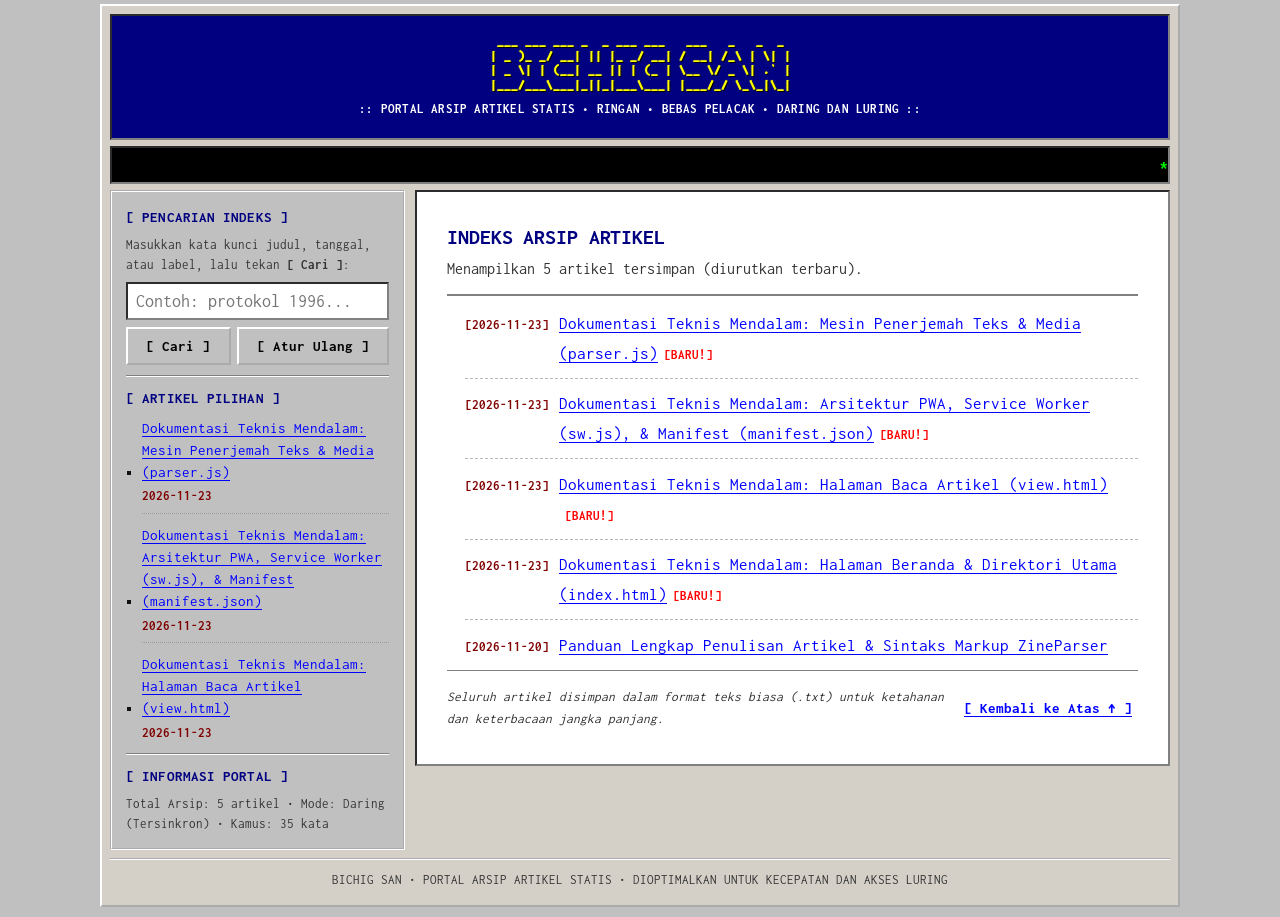
<file: index.html>
<!DOCTYPE html>
<html lang="id">
<head>
  <meta charset="UTF-8">
  <meta name="viewport" content="width=device-width, initial-scale=1.0">
  <meta name="referrer" content="no-referrer">
  <meta name="theme-color" content="#c0c0c0">
  <meta name="mobile-web-app-capable" content="yes">
  <meta name="apple-mobile-web-app-capable" content="yes">
  <meta name="apple-mobile-web-app-status-bar-style" content="default">
  <meta name="apple-mobile-web-app-title" content="Bichig San">
  <meta name="description" content="Bichig San adalah portal penyimpanan arsip artikel statis yang ringan, bebas pelacak, dan dapat dibaca kapan saja secara daring maupun luring.">
  <meta http-equiv="Content-Security-Policy" content="default-src 'self'; script-src 'self' 'unsafe-inline'; style-src 'self' 'unsafe-inline'; font-src 'self'; img-src 'self' https: data:; media-src 'self' https:; connect-src 'self'; manifest-src 'self'; worker-src 'self'; base-uri 'self'; form-action 'self';">
  <title>Bichig San — Portal Arsip Artikel Daring dan Luring</title>
  <link rel="manifest" href="./manifest.json">
  <link rel="icon" type="image/png" sizes="192x192" href="./icon-192.png">
  <link rel="apple-touch-icon" href="./icon-192.png">
  <link rel="stylesheet" href="./style.css">
  <style>
    /* Bilah Dropdown Khusus Tampilan Mobile (Desktop Tidak Terpengaruh) */
    .mobile-sidebar-nav {
      display: none;
    }

    @media (max-width: 800px) {
      .mobile-sidebar-nav {
        display: flex;
      }

      .portal-sidebar.is-mobile-collapsed {
        display: none;
      }
    }
  </style>
</head>
<body id="top">

  <div class="portal-shell">
    <!-- Header Banner Klasik 1996 -->
    <header class="portal-header">
      <pre class="ascii-logo" aria-label="BICHIG SAN"> ___ ___ ___ _  _ ___ ___   ___   _   _  _ 
| _ )_ _/ __| || |_ _/ __| / __| /_\ | \| |
| _ \| | (__| __ || | (_ | \__ \/ _ \| .` |
|___/___\___|_||_|___\___| |___/_/ \_\_|\_|</pre>
      <div class="portal-subtitle">
        :: PORTAL ARSIP ARTIKEL STATIS &bull; RINGAN &bull; BEBAS PELACAK &bull; DARING DAN LURING ::
      </div>
    </header>

    <!-- Ticker Pengumuman Klasik -->
    <div class="ticker-box" role="region" aria-label="Pengumuman Portal">
      <div class="ticker-track" id="ticker-text">
        *** SELAMAT DATANG DI BICHIG SAN &mdash; RUANG PENYIMPANAN ARSIP ARTIKEL BERFORMAT TEKS MURNI (.TXT) &bull; DAPAT DIBACA KAPAN SAJA SECARA DARING MAUPUN LURING (PWA) &bull; DILENGKAPI PENCARIAN CERDAS TOLERAN SALAH TIK &amp; PERINGKAT BM25 ***
      </div>
    </div>

    <!-- Bilah Menu Dropdown Khusus Mobile (Serupa Daftar Isi di view.html) -->
    <nav class="top-nav-bar mobile-sidebar-nav" aria-label="Menu Pencarian dan Pilihan Mobile">
      <div class="top-nav-primary">
        <span class="nav-progress-badge" id="mobile-nav-badge">:: MENU PORTAL ::</span>
      </div>
      <div class="top-nav-tools">
        <button
          type="button"
          id="mobile-sidebar-toggle"
          class="nav-bracket-btn"
          aria-expanded="false"
          aria-controls="portal-sidebar-drawer">[ Pencarian &amp; Pilihan &#9662; ]</button>
      </div>
    </nav>

    <!-- Tata Letak 2 Kolom Klasik -->
    <div class="portal-workspace">
      <!-- Sidebar Kiri: Pencarian, Pilihan Redaksi & PWA -->
      <aside id="portal-sidebar-drawer" class="portal-sidebar is-mobile-collapsed" aria-label="Navigasi dan Pencarian Arsip">
        <span class="sidebar-section-title">[ PENCARIAN INDEKS ]</span>
        <form id="search-form" class="classic-search-form" role="search">
          <label for="search-input" class="sidebar-note">
            Masukkan kata kunci judul, tanggal, atau label, lalu tekan <strong>[ Cari ]</strong>:
          </label>
          <input
            type="search"
            id="search-input"
            class="classic-input"
            placeholder="Contoh: protokol 1996..."
            autocomplete="off"
            spellcheck="false"
            aria-label="Kata kunci pencarian artikel">
          <div class="classic-btn-group">
            <button type="submit" id="search-submit-btn" class="classic-btn">[ Cari ]</button>
            <button type="button" id="reset-search-btn" class="classic-btn">[ Atur Ulang ]</button>
          </div>
        </form>

        <hr>

        <span class="sidebar-section-title">[ ARTIKEL PILIHAN ]</span>
        <ul id="featured-list" class="sidebar-featured-list">
          <li><span class="sidebar-note">Memuat daftar artikel pilihan...</span></li>
        </ul>

        <hr>

        <span class="sidebar-section-title">[ INFORMASI PORTAL ]</span>
        <span class="sidebar-note" id="archive-stats">
          Status: Menghubungkan ke indeks...
        </span>

        <div id="pwa-install-box" class="sidebar-install-box" hidden>
          <hr>
          <span class="sidebar-section-title">[ APLIKASI LURING ]</span>
          <span class="sidebar-note">
            Pasang portal ini ke layar utama agar seluruh artikel tersimpan dapat dibaca tanpa koneksi internet.
          </span>
          <button type="button" id="pwa-install-btn" class="classic-btn sidebar-install-btn">
            [ Pasang Aplikasi ]
          </button>
        </div>
      </aside>

      <!-- Konten Utama: Daftar Indeks Artikel & Paginasi -->
      <main class="portal-main" id="daftar-artikel">
        <h1 class="section-heading">INDEKS ARSIP ARTIKEL</h1>
        <p class="section-subtext" id="list-status">
          Memuat katalog metadata artikel...
        </p>

        <hr class="thick-rule">

        <ul id="post-list" class="classic-post-list" aria-live="polite">
          <li>Memuat daftar artikel...</li>
        </ul>

        <!-- Kontrol Paginasi Tunggal -->
        <nav id="pagination-bar" class="pagination-bar" aria-label="Navigasi Halaman Indeks" hidden>
          <button type="button" id="prev-page-btn" class="classic-btn pagination-btn">
            [ &laquo; Sebelumnya ]
          </button>
          <span id="pagination-info" class="pagination-info">
            Halaman 1 dari 1
          </span>
          <button type="button" id="next-page-btn" class="classic-btn pagination-btn">
            [ Berikutnya &raquo; ]
          </button>
        </nav>

        <hr>

        <div class="article-bottom-nav">
          <span class="list-footnote">
            Seluruh artikel disimpan dalam format teks biasa (.txt) untuk ketahanan dan keterbacaan jangka panjang.
          </span>
          <a href="#top" class="nav-bracket-link">[ Kembali ke Atas &uarr; ]</a>
        </div>
      </main>
    </div>

    <!-- Footer Klasik -->
    <footer class="portal-footer">
      BICHIG SAN &bull; PORTAL ARSIP ARTIKEL STATIS &bull; DIOPTIMALKAN UNTUK KECEPATAN DAN AKSES LURING
    </footer>
  </div>

  <script>
    (function () {
      'use strict';

      // =========================================================================
      // KONFIGURASI ZERO-FREEZE & INVERTED INDEX SKALA JUTAAN DATA
      // =========================================================================
      const ITEMS_PER_PAGE = 25;
      const INDEX_CHUNK_SIZE = 40000;
      const VOCAB_CHUNK_SIZE = 15000;
      const MAX_SUBWORD_SCAN = 25000;
      const STORAGE_READ_POS_PREFIX = 'arsip_read_pos_';
      const ACTIVE_META_KEY = 'bichig_active_meta';
      const NEW_ARTICLE_DAYS = 14;

      let allArticles = [];
      let matchedIndices = null; // null = tampilkan seluruh arsip O(1)
      let currentPage = 1;
      let activeSearchQuery = '';
      let activeSearchMeta = null;
      let activeSearchToken = 0;
      let deferredInstallPrompt = null;
      let resumeSet = null;
      let indexProgressPercent = 0;
      let isCatalogLoaded = false;

      // Elemen DOM
      const postListEl = document.getElementById('post-list');
      const featuredListEl = document.getElementById('featured-list');
      const listStatusEl = document.getElementById('list-status');
      const archiveStatsEl = document.getElementById('archive-stats');
      const paginationBarEl = document.getElementById('pagination-bar');
      const paginationInfoEl = document.getElementById('pagination-info');
      const prevPageBtn = document.getElementById('prev-page-btn');
      const nextPageBtn = document.getElementById('next-page-btn');
      const searchFormEl = document.getElementById('search-form');
      const searchInputEl = document.getElementById('search-input');
      const searchSubmitBtn = document.getElementById('search-submit-btn');
      const resetSearchBtn = document.getElementById('reset-search-btn');
      const sidebarDrawerEl = document.getElementById('portal-sidebar-drawer');
      const mobileSidebarToggleBtn = document.getElementById('mobile-sidebar-toggle');
      const mobileNavBadgeEl = document.getElementById('mobile-nav-badge');

      // =========================================================================
      // 0. MENU DROPDOWN MOBILE UNTUK PENCARIAN & ARTIKEL PILIHAN
      // =========================================================================
      let setMobileDrawerOpen = () => {};

      function initMobileSidebarDropdown() {
        if (!sidebarDrawerEl || !mobileSidebarToggleBtn) return;

        setMobileDrawerOpen = (willOpen) => {
          sidebarDrawerEl.classList.toggle('is-mobile-collapsed', !willOpen);
          mobileSidebarToggleBtn.setAttribute('aria-expanded', String(willOpen));
          mobileSidebarToggleBtn.classList.toggle('is-active', willOpen);
          mobileSidebarToggleBtn.innerHTML = willOpen
            ? '[ Tutup Menu &#9652; ]'
            : '[ Pencarian &amp; Pilihan &#9662; ]';
        };

        mobileSidebarToggleBtn.addEventListener('click', (e) => {
          e.stopPropagation();
          const isCurrentlyClosed = sidebarDrawerEl.classList.contains('is-mobile-collapsed');
          setMobileDrawerOpen(isCurrentlyClosed);
          if (isCurrentlyClosed && searchInputEl) {
            searchInputEl.focus();
          }
        });

        document.addEventListener('keydown', (e) => {
          if (
            e.key === 'Escape' &&
            window.innerWidth <= 800 &&
            !sidebarDrawerEl.classList.contains('is-mobile-collapsed')
          ) {
            setMobileDrawerOpen(false);
            mobileSidebarToggleBtn.focus();
          }
        });
      }

      // =========================================================================
      // 1. MESIN PENCARI HIBRIDA: INVERTED INDEX + SYMSPELL + BM25 RANKING
      // =========================================================================
      class HyperArchiveSearchEngine {
        constructor() {
          this.articles = [];
          this.docLengths = null;
          this.avgDocLength = 1;
          this.invertedIndex = new Map(); // kata -> Uint32Array(docIds)
          this.deleteMap = new Map();     // variasi_hapus -> Array<kata>
          this.vocabList = [];
          this.isReady = false;
          this._buildPromise = null;
        }

        tokenize(text) {
          const clean = String(text || '')
            .toLowerCase()
            .replace(/[^a-z0-9\s]/g, ' ');
          const raw = clean.split(' ');
          const out = [];
          for (let i = 0; i < raw.length; i++) {
            if (raw[i].length >= 2) out.push(raw[i]);
          }
          return out;
        }

        generateDeletes(word) {
          const deletes = new Set();
          if (word.length <= 2) return deletes;
          for (let i = 0; i < word.length; i++) {
            deletes.add(word.slice(0, i) + word.slice(i + 1));
          }
          return deletes;
        }

        buildIndexAsync(articles, onProgress) {
          if (this._buildPromise) return this._buildPromise;

          this._buildPromise = (async () => {
            this.articles = articles;
            const total = articles.length;
            this.docLengths = new Uint16Array(total);

            if (total === 0) {
              this.isReady = true;
              if (onProgress) onProgress(100);
              return;
            }

            const tempPostings = new Map();
            let totalTokens = 0;

            for (let start = 0; start < total; start += INDEX_CHUNK_SIZE) {
              const end = Math.min(start + INDEX_CHUNK_SIZE, total);

              for (let docId = start; docId < end; docId++) {
                const item = articles[docId];
                const tagsStr = Array.isArray(item.tags) ? item.tags.join(' ') : '';
                const tokens = this.tokenize(
                  `${item.judul || ''} ${item.id || ''} ${item.tanggal || ''} ${tagsStr}`
                );

                this.docLengths[docId] = Math.min(65535, tokens.length);
                totalTokens += tokens.length;

                const seenInDoc = new Set();
                for (let t = 0; t < tokens.length; t++) {
                  const word = tokens[t];
                  if (seenInDoc.has(word)) continue;
                  seenInDoc.add(word);

                  let list = tempPostings.get(word);
                  if (!list) {
                    list = [];
                    tempPostings.set(word, list);
                  }
                  list.push(docId);
                }
              }

              if (onProgress) onProgress(Math.round((end / total) * 75));
              await new Promise((r) => setTimeout(r, 0));
            }

            this.avgDocLength = totalTokens > 0 ? totalTokens / total : 1;

            this.invertedIndex.clear();
            this.deleteMap.clear();
            this.vocabList = Array.from(tempPostings.keys());

            const vocabTotal = this.vocabList.length;
            for (let v = 0; v < vocabTotal; v++) {
              const word = this.vocabList[v];
              const docArray = tempPostings.get(word);
              this.invertedIndex.set(word, Uint32Array.from(docArray));

              const dels = this.generateDeletes(word);
              for (const delVariant of dels) {
                let bucket = this.deleteMap.get(delVariant);
                if (!bucket) {
                  bucket = [];
                  this.deleteMap.set(delVariant, bucket);
                }
                bucket.push(word);
              }

              if (v > 0 && v % VOCAB_CHUNK_SIZE === 0) {
                if (onProgress) {
                  onProgress(75 + Math.round((v / vocabTotal) * 25));
                }
                await new Promise((r) => setTimeout(r, 0));
              }
            }

            tempPostings.clear();
            this.isReady = true;
            if (onProgress) onProgress(100);
          })();

          return this._buildPromise;
        }

        editDistance(a, b) {
          const m = a.length;
          const n = b.length;
          if (Math.abs(m - n) > 2) return 3;
          if (a === b) return 0;

          const prev2 = new Uint8Array(n + 1);
          const prev1 = new Uint8Array(n + 1);
          const curr = new Uint8Array(n + 1);

          for (let j = 0; j <= n; j++) prev1[j] = j;

          for (let i = 1; i <= m; i++) {
            curr[0] = i;
            let rowMin = i;
            const charA = a.charCodeAt(i - 1);

            for (let j = 1; j <= n; j++) {
              const charB = b.charCodeAt(j - 1);
              const cost = charA === charB ? 0 : 1;

              let val = prev1[j] + 1;
              const ins = curr[j - 1] + 1;
              const sub = prev1[j - 1] + cost;
              if (ins < val) val = ins;
              if (sub < val) val = sub;

              if (
                i > 1 &&
                j > 1 &&
                charA === b.charCodeAt(j - 2) &&
                a.charCodeAt(i - 2) === charB
              ) {
                const trans = prev2[j - 2] + cost;
                if (trans < val) val = trans;
              }

              curr[j] = val;
              if (val < rowMin) rowMin = val;
            }

            if (rowMin > 2) return 3;
            prev2.set(prev1);
            prev1.set(curr);
          }

          return prev1[n];
        }

        expandQueryTerm(qWord) {
          const matchedTerms = new Map();

          if (this.invertedIndex.has(qWord)) {
            matchedTerms.set(qWord, 1.0);
          }

          const queryDeletes = this.generateDeletes(qWord);
          const candidateWords = new Set();

          const directSym = this.deleteMap.get(qWord);
          if (directSym) {
            for (let i = 0; i < directSym.length; i++) candidateWords.add(directSym[i]);
          }
          for (const qDel of queryDeletes) {
            if (this.invertedIndex.has(qDel)) candidateWords.add(qDel);
            const bucket = this.deleteMap.get(qDel);
            if (bucket) {
              for (let i = 0; i < bucket.length; i++) candidateWords.add(bucket[i]);
            }
          }

          for (const cand of candidateWords) {
            if (matchedTerms.has(cand)) continue;
            const dist = this.editDistance(qWord, cand);
            if (dist === 1) {
              matchedTerms.set(cand, 0.72);
            } else if (dist === 2 && qWord.length >= 5) {
              matchedTerms.set(cand, 0.5);
            }
          }

          if (qWord.length >= 3 && this.vocabList.length <= MAX_SUBWORD_SCAN) {
            const coreRoots = new Set([qWord]);
            for (const [term, w] of matchedTerms.entries()) {
              if (w >= 0.7 && term.length >= 3) coreRoots.add(term);
            }

            const rootsArray = Array.from(coreRoots);
            for (let i = 0; i < this.vocabList.length; i++) {
              const vocabWord = this.vocabList[i];
              if (matchedTerms.has(vocabWord)) continue;
              if (vocabWord.length > qWord.length + 8) continue;

              for (let r = 0; r < rootsArray.length; r++) {
                const root = rootsArray[r];
                const idx = vocabWord.indexOf(root);
                if (idx !== -1) {
                  const baseWeight = root === qWord ? 0.85 : 0.6;
                  matchedTerms.set(vocabWord, idx === 0 ? baseWeight : baseWeight * 0.9);
                  break;
                }
              }
            }
          }

          return matchedTerms;
        }

        search(rawQuery) {
          const queryTokens = this.tokenize(rawQuery);
          if (queryTokens.length === 0) {
            return { indices: null, usedFuzzy: false, correctedTerms: [] };
          }

          const N = this.articles.length;
          const k1 = 1.2;
          const b = 0.75;
          const docScores = new Map();
          const docMatchedQueryCount = new Map();

          let hasExactAny = false;
          const correctedSet = new Set();

          for (let q = 0; q < queryTokens.length; q++) {
            const qWord = queryTokens[q];
            const expanded = this.expandQueryTerm(qWord);
            const seenDocsForThisTerm = new Set();

            for (const [term, matchWeight] of expanded.entries()) {
              if (matchWeight === 1.0) {
                hasExactAny = true;
              } else {
                correctedSet.add(term);
              }

              const postings = this.invertedIndex.get(term);
              if (!postings) continue;

              const df = postings.length;
              const idf = Math.log(1 + (N - df + 0.5) / (df + 0.5));

              for (let p = 0; p < postings.length; p++) {
                const docId = postings[p];
                const dl = this.docLengths[docId] || 1;
                const tfNorm = (k1 + 1) / (1 + k1 * (1 - b + b * (dl / this.avgDocLength)));
                const score = idf * tfNorm * matchWeight;

                docScores.set(docId, (docScores.get(docId) || 0) + score);

                if (!seenDocsForThisTerm.has(docId)) {
                  seenDocsForThisTerm.add(docId);
                  docMatchedQueryCount.set(docId, (docMatchedQueryCount.get(docId) || 0) + 1);
                }
              }
            }
          }

          const rankedIds = Array.from(docScores.keys());
          rankedIds.sort((a, bId) => {
            const countDiff = (docMatchedQueryCount.get(bId) || 0) - (docMatchedQueryCount.get(a) || 0);
            if (countDiff !== 0) return countDiff;
            const scoreDiff = docScores.get(bId) - docScores.get(a);
            if (Math.abs(scoreDiff) > 1e-6) return scoreDiff;
            return a - bId;
          });

          return {
            indices: rankedIds,
            usedFuzzy: !hasExactAny && correctedSet.size > 0,
            correctedTerms: Array.from(correctedSet).slice(0, 6)
          };
        }
      }

      const searchEngine = new HyperArchiveSearchEngine();

      // =========================================================================
      // 2. SERVICE WORKER (ANTI-CACHE BASI) & INSTALASI PWA
      // =========================================================================
      function setupServiceWorker() {
        if (!('serviceWorker' in navigator) || !window.isSecureContext) return;

        let isReloadingForSw = false;
        navigator.serviceWorker.addEventListener('message', (event) => {
          if (event.data && event.data.type === 'SW_UPDATED' && !isReloadingForSw) {
            isReloadingForSw = true;
            window.location.reload();
          }
        });

        window.addEventListener('load', () => {
          navigator.serviceWorker
            .register('./sw.js', { updateViaCache: 'none' })
            .then((reg) => {
              reg.update().catch(() => {});
              document.addEventListener('visibilitychange', () => {
                if (document.visibilityState === 'visible') {
                  reg.update().catch(() => {});
                }
              });
            })
            .catch(() => {});
        });
      }

      function setupAppInstallation() {
        const installBox = document.getElementById('pwa-install-box');
        const installBtn = document.getElementById('pwa-install-btn');
        if (!installBox || !installBtn) return;

        window.addEventListener('beforeinstallprompt', (e) => {
          e.preventDefault();
          deferredInstallPrompt = e;
          installBox.hidden = false;
        });

        installBtn.addEventListener('click', async () => {
          if (!deferredInstallPrompt) return;
          deferredInstallPrompt.prompt();
          try {
            await deferredInstallPrompt.userChoice;
          } catch (_) {}
          deferredInstallPrompt = null;
          installBox.hidden = true;
        });

        window.addEventListener('appinstalled', () => {
          deferredInstallPrompt = null;
          installBox.hidden = true;
        });
      }

      // =========================================================================
      // 3. PENERUSAN METADATA RINGKAS KE VIEW.HTML (0 KB / 0 MS FETCH KATALOG)
      // =========================================================================
      function setupFastArticleMetaHandoff() {
        const saveMetaFromLink = (target) => {
          if (!(target instanceof Element)) return;
          const link = target.closest('a[href^="view.html?id="]');
          if (!link) return;

          try {
            const url = new URL(link.href, window.location.href);
            const id = url.searchParams.get('id');
            if (!id) return;

            const row = link.closest('.post-item-row') || link.closest('li');
            const dateEl = row ? row.querySelector('.date-tag, .sidebar-item-date') : null;
            const rawDate = dateEl ? dateEl.textContent.trim().replace(/^\[|\]$/g, '') : '-';

            sessionStorage.setItem(
              ACTIVE_META_KEY,
              JSON.stringify({
                id: id.trim(),
                judul: link.textContent.trim(),
                tanggal: rawDate || '-'
              })
            );
          } catch (_) {}
        };

        document.addEventListener('click', (e) => saveMetaFromLink(e.target));
        document.addEventListener('auxclick', (e) => saveMetaFromLink(e.target));
      }

      // =========================================================================
      // 4. UTILITAS RINGAN, STATUS KONEKSI & CACHE RIWAYAT BACA
      // =========================================================================
      function updateArchiveStatsText() {
        if (!isCatalogLoaded || !archiveStatsEl) return;

        const baseStatsText =
          `Total Arsip: ${allArticles.length.toLocaleString('id-ID')} artikel • ` +
          `Mode: ${navigator.onLine ? 'Daring (Tersinkron)' : 'Luring (Tembolok Lokal)'}`;

        if (indexProgressPercent < 100) {
          archiveStatsEl.textContent = `${baseStatsText} • Indeks: ${indexProgressPercent}%`;
        } else {
          archiveStatsEl.textContent =
            `${baseStatsText} • Kamus: ${searchEngine.vocabList.length.toLocaleString('id-ID')} kata`;
        }
      }

      function isRecentArticle(dateStr, nowMs) {
        if (!dateStr) return false;
        const parsed = Date.parse(dateStr);
        if (Number.isNaN(parsed)) return false;
        const diffDays = (nowMs - parsed) / 86400000;
        return diffDays >= 0 && diffDays <= NEW_ARTICLE_DAYS;
      }

      function loadResumeSet(forceRefresh = false) {
        if (resumeSet !== null && !forceRefresh) return resumeSet;
        resumeSet = new Set();
        try {
          for (let i = 0; i < localStorage.length; i++) {
            const key = localStorage.key(i);
            if (key && key.startsWith(STORAGE_READ_POS_PREFIX)) {
              const savedY = parseInt(localStorage.getItem(key), 10);
              if (Number.isFinite(savedY) && savedY > 120) {
                resumeSet.add(key.slice(STORAGE_READ_POS_PREFIX.length));
              }
            }
          }
        } catch (_) {}
        return resumeSet;
      }

      function sortArticlesByDateFast(articles) {
        const len = articles.length;
        if (len <= 1) return articles;

        let alreadySorted = true;
        for (let i = 1; i < len; i++) {
          const prev = articles[i - 1].tanggal || '';
          const curr = articles[i].tanggal || '';
          if (prev < curr) {
            alreadySorted = false;
            break;
          }
        }
        if (alreadySorted) return articles;

        return articles.sort((a, b) => {
          const da = a.tanggal || '';
          const db = b.tanggal || '';
          return db > da ? 1 : db < da ? -1 : 0;
        });
      }

      // =========================================================================
      // 5. EKSEKUSI PENCARIAN CERDAS (SUBMIT-ONLY + ANTI-RACE CONDITION)
      // =========================================================================
      async function executeSearch(rawQuery) {
        const token = ++activeSearchToken;
        const cleanQuery = (rawQuery || '').trim();
        activeSearchQuery = cleanQuery;

        if (mobileNavBadgeEl) {
          mobileNavBadgeEl.textContent = cleanQuery
            ? `Filter: "${cleanQuery}"`
            : ':: MENU PORTAL ::';
        }

        if (!cleanQuery) {
          matchedIndices = null;
          activeSearchMeta = null;
          currentPage = 1;
          renderCurrentPage(0);
          return;
        }

        if (!searchEngine.isReady) {
          if (searchSubmitBtn) searchSubmitBtn.disabled = true;
          listStatusEl.textContent = 'Menyelesaikan pengindeksan kamus arsip...';
          await searchEngine.buildIndexAsync(allArticles);
          if (searchSubmitBtn) searchSubmitBtn.disabled = false;
          if (token !== activeSearchToken) return;
        }

        const startTime = performance.now();
        const searchOutcome = searchEngine.search(cleanQuery);
        const elapsedMs = performance.now() - startTime;

        matchedIndices = searchOutcome.indices;
        activeSearchMeta = searchOutcome;
        currentPage = 1;
        renderCurrentPage(elapsedMs);
      }

      // =========================================================================
      // 6. RENDER DAFTAR ARTIKEL & PAGINASI (DOM API MURNI — HANYA 25 ITEM)
      // =========================================================================
      function renderFeaturedSidebar() {
        featuredListEl.textContent = '';
        const featured = [];
        const scanLimit = Math.min(allArticles.length, 500);

        for (let i = 0; i < scanLimit && featured.length < 5; i++) {
          if (allArticles[i].pilihan) {
            featured.push(allArticles[i]);
          }
        }

        if (featured.length === 0) {
          for (let i = 0; i < Math.min(allArticles.length, 3); i++) {
            featured.push(allArticles[i]);
          }
        }

        if (featured.length === 0) {
          const emptyLi = document.createElement('li');
          emptyLi.textContent = 'Belum ada artikel pilihan.';
          featuredListEl.appendChild(emptyLi);
          return;
        }

        const frag = document.createDocumentFragment();
        for (let i = 0; i < featured.length; i++) {
          const item = featured[i];
          const li = document.createElement('li');

          const link = document.createElement('a');
          link.href = `view.html?id=${encodeURIComponent(item.id)}`;
          link.textContent = item.judul || item.id;

          const dateSpan = document.createElement('span');
          dateSpan.className = 'sidebar-item-date';
          dateSpan.textContent = item.tanggal || 'Tanpa tanggal';

          li.appendChild(link);
          li.appendChild(dateSpan);
          frag.appendChild(li);
        }
        featuredListEl.appendChild(frag);
      }

      function renderCurrentPage(searchElapsedMs) {
        const totalFiltered = matchedIndices === null
          ? allArticles.length
          : matchedIndices.length;

        const totalPages = Math.max(1, Math.ceil(totalFiltered / ITEMS_PER_PAGE));
        if (currentPage > totalPages) currentPage = totalPages;
        if (currentPage < 1) currentPage = 1;

        if (activeSearchQuery) {
          const timeInfo = typeof searchElapsedMs === 'number'
            ? ` dalam ${searchElapsedMs.toFixed(1)} md`
            : '';

          let fuzzyHint = '';
          if (
            activeSearchMeta &&
            activeSearchMeta.usedFuzzy &&
            activeSearchMeta.correctedTerms.length > 0
          ) {
            fuzzyHint = ` (koreksi mendekati: ${activeSearchMeta.correctedTerms.join(', ')})`;
          }

          listStatusEl.textContent =
            `Ditemukan ${totalFiltered.toLocaleString('id-ID')} artikel untuk "${activeSearchQuery}"${fuzzyHint}${timeInfo}.`;
        } else {
          listStatusEl.textContent =
            `Menampilkan ${totalFiltered.toLocaleString('id-ID')} artikel tersimpan (diurutkan terbaru).`;
        }

        postListEl.textContent = '';

        if (totalFiltered === 0) {
          const emptyLi = document.createElement('li');
          emptyLi.textContent = activeSearchQuery
            ? `Tidak ada artikel yang cocok dengan kata kunci "${activeSearchQuery}". Tekan [ Atur Ulang ] untuk menampilkan semua arsip.`
            : 'Belum ada artikel yang tersimpan pada portal ini.';
          postListEl.appendChild(emptyLi);
          paginationBarEl.hidden = true;
          return;
        }

        const startIdx = (currentPage - 1) * ITEMS_PER_PAGE;
        const endIdx = Math.min(startIdx + ITEMS_PER_PAGE, totalFiltered);
        const nowMs = Date.now();
        const savedResumeIds = loadResumeSet(false);
        const frag = document.createDocumentFragment();

        for (let pos = startIdx; pos < endIdx; pos++) {
          const realIdx = matchedIndices === null ? pos : matchedIndices[pos];
          const item = allArticles[realIdx];
          const safeId = String(item.id || '').trim();

          const li = document.createElement('li');
          const row = document.createElement('div');
          row.className = 'post-item-row';

          const dateSpan = document.createElement('span');
          dateSpan.className = 'date-tag';
          dateSpan.textContent = `[${item.tanggal || '0000-00-00'}]`;

          const titleWrap = document.createElement('div');
          titleWrap.className = 'post-title-wrap';

          const link = document.createElement('a');
          link.href = `view.html?id=${encodeURIComponent(safeId)}`;
          link.textContent = item.judul || safeId;
          titleWrap.appendChild(link);

          if (isRecentArticle(item.tanggal, nowMs)) {
            const newBadge = document.createElement('span');
            newBadge.className = 'blink-text';
            newBadge.textContent = '[BARU!]';
            titleWrap.appendChild(newBadge);
          }

          if (savedResumeIds.has(safeId)) {
            const resumeBadge = document.createElement('span');
            resumeBadge.className = 'resume-badge';
            resumeBadge.textContent = '[LANJUTKAN]';
            titleWrap.appendChild(resumeBadge);
          }

          row.appendChild(dateSpan);
          row.appendChild(titleWrap);
          li.appendChild(row);
          frag.appendChild(li);
        }

        postListEl.appendChild(frag);

        if (totalPages > 1) {
          paginationBarEl.hidden = false;
          paginationInfoEl.textContent =
            `Halaman ${currentPage.toLocaleString('id-ID')} dari ${totalPages.toLocaleString('id-ID')} ` +
            `(${(startIdx + 1).toLocaleString('id-ID')}-${endIdx.toLocaleString('id-ID')} dari ${totalFiltered.toLocaleString('id-ID')})`;
          prevPageBtn.disabled = currentPage <= 1;
          nextPageBtn.disabled = currentPage >= totalPages;
        } else {
          paginationBarEl.hidden = true;
        }
      }

      // =========================================================================
      // 7. MUAT KATALOG METADATA & INISIALISASI INSTAN
      // =========================================================================
      async function initArchiveIndex() {
        try {
          const response = await fetch('./posts/metadata.json', { cache: 'no-store' });
          if (!response.ok) {
            throw new Error(`HTTP ${response.status}`);
          }

          const contentType = (response.headers.get('content-type') || '').toLowerCase();
          if (contentType.includes('text/html')) {
            throw new Error('Berkas posts/metadata.json tidak ditemukan di peladen.');
          }

          const rawData = await response.json();
          if (!Array.isArray(rawData)) {
            throw new Error('Format posts/metadata.json harus berupa larik JSON.');
          }

          allArticles = sortArticlesByDateFast(rawData);
          isCatalogLoaded = true;
          updateArchiveStatsText();

          renderFeaturedSidebar();
          renderCurrentPage();

          setTimeout(() => {
            searchEngine.buildIndexAsync(allArticles, (pct) => {
              indexProgressPercent = pct;
              updateArchiveStatsText();
            });
          }, 16);
        } catch (err) {
          listStatusEl.textContent = 'Gagal memuat katalog posts/metadata.json.';
          archiveStatsEl.textContent = 'Status: Katalog tidak tersedia.';
          postListEl.textContent = '';
          const errLi = document.createElement('li');
          errLi.textContent = `Terjadi kendala saat memuat indeks artikel (${err.message}). Periksa koneksi atau berkas posts/metadata.json.`;
          postListEl.appendChild(errLi);
        }
      }

      if (searchFormEl && searchInputEl) {
        searchFormEl.addEventListener('submit', (e) => {
          e.preventDefault();
          executeSearch(searchInputEl.value);
          if (window.innerWidth <= 800) {
            setMobileDrawerOpen(false);
          }
        });
      }

      if (resetSearchBtn && searchInputEl) {
        resetSearchBtn.addEventListener('click', () => {
          searchInputEl.value = '';
          executeSearch('');
          if (window.innerWidth <= 800) {
            setMobileDrawerOpen(false);
          } else {
            searchInputEl.focus();
          }
        });
      }

      if (prevPageBtn) {
        prevPageBtn.addEventListener('click', () => {
          if (currentPage > 1) {
            currentPage--;
            renderCurrentPage();
            document.getElementById('daftar-artikel').scrollIntoView({ behavior: 'smooth' });
          }
        });
      }

      if (nextPageBtn) {
        nextPageBtn.addEventListener('click', () => {
          const totalFiltered = matchedIndices === null
            ? allArticles.length
            : matchedIndices.length;
          const totalPages = Math.ceil(totalFiltered / ITEMS_PER_PAGE);
          if (currentPage < totalPages) {
            currentPage++;
            renderCurrentPage();
            document.getElementById('daftar-artikel').scrollIntoView({ behavior: 'smooth' });
          }
        });
      }

      window.addEventListener('online', updateArchiveStatsText);
      window.addEventListener('offline', updateArchiveStatsText);
      window.addEventListener('pageshow', (event) => {
        if (event.persisted && isCatalogLoaded) {
          loadResumeSet(true);
          renderCurrentPage();
          updateArchiveStatsText();
        }
      });

      initMobileSidebarDropdown();
      setupServiceWorker();
      setupAppInstallation();
      setupFastArticleMetaHandoff();
      initArchiveIndex();
    })();
  </script>
</body>
</html>
</file>
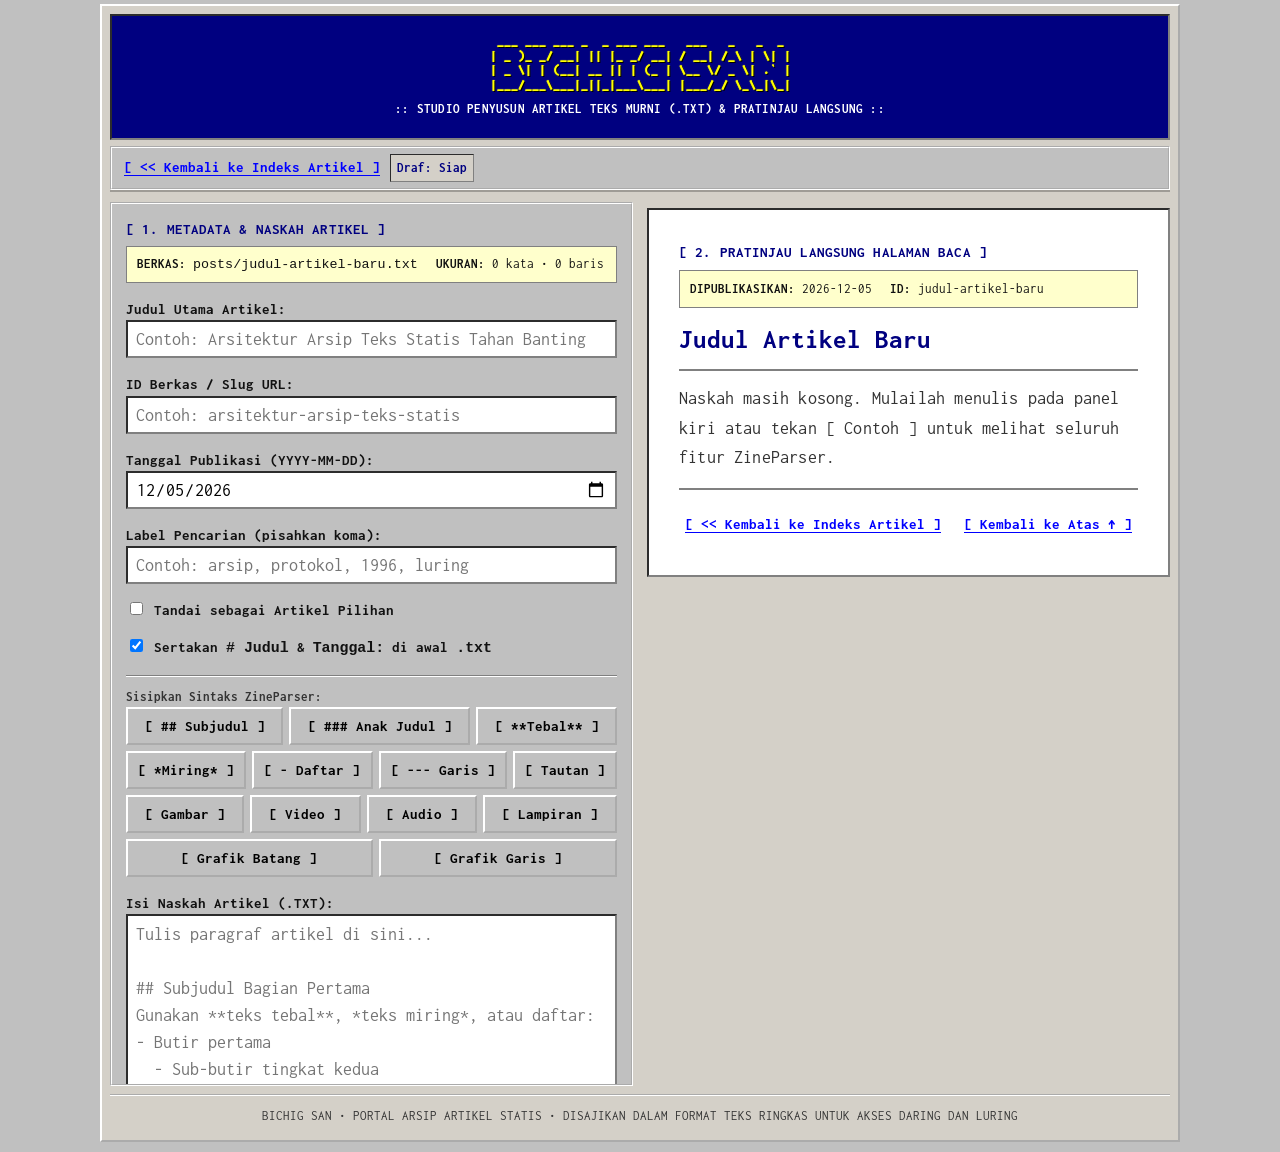
<file: create.html>
<!DOCTYPE html>
<html lang="id">
<head>
  <meta charset="UTF-8">
  <meta name="viewport" content="width=device-width, initial-scale=1.0">
  <meta http-equiv="Content-Security-Policy" content="default-src 'self'; script-src 'self' 'unsafe-inline'; style-src 'self' 'unsafe-inline'; font-src 'self'; img-src 'self' https: data:; media-src 'self' https:; connect-src 'self'; manifest-src 'self'; worker-src 'self'; base-uri 'self'; form-action 'self';">
  <meta name="referrer" content="no-referrer">
  <meta name="theme-color" content="#c0c0c0">
  <meta name="mobile-web-app-capable" content="yes">
  <meta name="apple-mobile-web-app-capable" content="yes">
  <meta name="apple-mobile-web-app-status-bar-style" content="default">
  <meta name="apple-mobile-web-app-title" content="Bichig San">
  <link rel="manifest" href="./manifest.json">
  <link rel="icon" type="image/png" sizes="192x192" href="./icon-192.png">
  <link rel="apple-touch-icon" href="./icon-192.png">
  <title>Buat Artikel Baru — Bichig San</title>
  <link rel="stylesheet" href="./style.css">
  <style>
    /* Tata Letak 2 Kolom Seimbang (Kiri: Penyusun, Kanan: Pratinjau Langsung) */
    .studio-workspace {
      display: grid;
      grid-template-columns: minmax(0, 1fr) minmax(0, 1fr);
      gap: 14px;
      align-items: start;
      margin-top: 12px;
    }

    .studio-pane-editor {
      min-width: 0;
      width: auto;
    }

    .studio-pane-preview {
      min-width: 0;
      position: sticky;
      top: 44px;
    }

    .studio-editor-textarea {
      min-height: 340px;
      resize: vertical;
      line-height: 1.5;
    }

    .studio-json-pre {
      max-height: 180px;
      overflow: auto;
    }

    @media (max-width: 900px) {
      .studio-workspace {
        grid-template-columns: minmax(0, 1fr);
      }

      .studio-pane-preview {
        position: static;
      }
    }
  </style>
</head>
<body id="top">

<div class="portal-shell">
  <!-- HEADER BANNER -->
  <header class="portal-header">
    <pre class="ascii-logo" aria-hidden="true"> ___ ___ ___ _  _ ___ ___   ___   _   _  _ 
| _ )_ _/ __| || |_ _/ __| / __| /_\ | \| |
| _ \| | (__| __ || | (_ | \__ \/ _ \| .` |
|___/___\___|_||_|___\___| |___/_/ \_\_|\_|</pre>
    <div class="portal-subtitle">:: STUDIO PENYUSUN ARTIKEL TEKS MURNI (.TXT) &amp; PRATINJAU LANGSUNG ::</div>
  </header>

  <!-- NAVIGASI ATAS RAMPING (1 BARIS TUNGGAL STICKY) -->
  <nav class="top-nav-bar" aria-label="Navigasi Penyusun dan Daftar Isi Pratinjau">
    <div class="top-nav-primary">
      <a href="./index.html" class="nav-bracket-link" title="Kembali ke Indeks Artikel">
        <span class="label-desktop">[ &lt;&lt; Kembali ke Indeks Artikel ]</span>
        <span class="label-mobile">[ &lt;&lt; Indeks ]</span>
      </a>
      <span id="draft-save-status" class="nav-progress-badge" aria-live="polite">Draf: Siap</span>
    </div>

    <div class="top-nav-tools">
      <button type="button" id="tools-toggle-btn" class="nav-bracket-btn" aria-expanded="false" aria-controls="reader-tools-panel" hidden>[ Daftar Isi &#9662; ]</button>
    </div>
  </nav>

  <!-- PANEL DAFTAR ISI OTOMATIS DARI PRATINJAU -->
  <div id="reader-tools-panel" class="reader-tools-panel" hidden>
    <div class="reader-tools-header">
      <span>:: NAVIGASI DAFTAR ISI PRATINJAU ::</span>
      <button type="button" id="tools-close-btn" class="nav-bracket-btn">[ Tutup &times; ]</button>
    </div>

    <div id="article-toc-section" class="article-toc-section" hidden>
      <ul id="article-toc-list" class="article-toc-list"></ul>
    </div>
  </div>

  <!-- TATA LETAK 2 KOLOM: KIRI (BUAT ARTIKEL) & KANAN (PREVIEW) -->
  <div class="studio-workspace">
    <!-- KOLOM KIRI: PENYUSUN ARTIKEL -->
    <aside class="portal-sidebar studio-pane-editor" aria-label="Panel Pembuatan Artikel">
      <span class="sidebar-section-title">[ 1. METADATA &amp; NASKAH ARTIKEL ]</span>

      <div class="article-meta-box">
        <span><b>BERKAS:</b> <code id="target-file-preview">posts/artikel-baru.txt</code></span>
        <span><b>UKURAN:</b> <span id="editor-word-count">0 kata &bull; 0 baris</span></span>
      </div>

      <p>
        <label for="meta-title"><strong>Judul Utama Artikel:</strong></label><br>
        <input
          type="text"
          id="meta-title"
          class="classic-input"
          placeholder="Contoh: Arsitektur Arsip Teks Statis Tahan Banting"
          autocomplete="off">
      </p>

      <p>
        <label for="meta-id"><strong>ID Berkas / Slug URL:</strong></label><br>
        <input
          type="text"
          id="meta-id"
          class="classic-input"
          placeholder="Contoh: arsitektur-arsip-teks-statis"
          autocomplete="off"
          spellcheck="false">
      </p>

      <p>
        <label for="meta-date"><strong>Tanggal Publikasi (YYYY-MM-DD):</strong></label><br>
        <input
          type="date"
          id="meta-date"
          class="classic-input">
      </p>

      <p>
        <label for="meta-tags"><strong>Label Pencarian (pisahkan koma):</strong></label><br>
        <input
          type="text"
          id="meta-tags"
          class="classic-input"
          placeholder="Contoh: arsip, protokol, 1996, luring"
          autocomplete="off">
      </p>

      <p>
        <label>
          <input type="checkbox" id="meta-featured">
          <strong>Tandai sebagai Artikel Pilihan</strong>
        </label>
      </p>

      <p>
        <label>
          <input type="checkbox" id="include-header-in-txt" checked>
          <strong>Sertakan <code># Judul</code> &amp; <code>Tanggal:</code> di awal <code>.txt</code></strong>
        </label>
      </p>

      <hr>

      <!-- BILAH ALAT PENYISIP SINTAKS ZINEPARSER -->
      <div role="toolbar" aria-label="Bilah Alat Format ZineParser">
        <div class="sidebar-note"><strong>Sisipkan Sintaks ZineParser:</strong></div>
        <div class="classic-btn-group">
          <button type="button" class="classic-btn" data-insert-syntax="h2">[ ## Subjudul ]</button>
          <button type="button" class="classic-btn" data-insert-syntax="h3">[ ### Anak Judul ]</button>
          <button type="button" class="classic-btn" data-insert-syntax="bold">[ **Tebal** ]</button>
          <button type="button" class="classic-btn" data-insert-syntax="italic">[ *Miring* ]</button>
          <button type="button" class="classic-btn" data-insert-syntax="list">[ - Daftar ]</button>
          <button type="button" class="classic-btn" data-insert-syntax="hr">[ --- Garis ]</button>
          <button type="button" class="classic-btn" data-insert-syntax="link">[ Tautan ]</button>
          <button type="button" class="classic-btn" data-insert-syntax="img">[ Gambar ]</button>
          <button type="button" class="classic-btn" data-insert-syntax="video">[ Video ]</button>
          <button type="button" class="classic-btn" data-insert-syntax="audio">[ Audio ]</button>
          <button type="button" class="classic-btn" data-insert-syntax="file">[ Lampiran ]</button>
          <button type="button" class="classic-btn" data-insert-syntax="chart-bar">[ Grafik Batang ]</button>
          <button type="button" class="classic-btn" data-insert-syntax="chart-line">[ Grafik Garis ]</button>
        </div>
      </div>

      <!-- PANEL DIALOG PENYISIP MEDIA / GRAFIK / TAUTAN -->
      <div id="syntax-helper-box" class="retro-media-box" hidden>
        <div class="reader-tools-header">
          <span id="syntax-helper-title">:: SISIPKAN BLOK KONTEN ::</span>
          <button type="button" id="syntax-helper-close" class="nav-bracket-btn">[ Batal &times; ]</button>
        </div>
        <p id="syntax-helper-desc" class="sidebar-note"></p>
        <p>
          <label for="syntax-field-1" id="syntax-label-1"><strong>Nilai 1:</strong></label><br>
          <input type="text" id="syntax-field-1" class="classic-input" autocomplete="off">
        </p>
        <p id="syntax-row-2">
          <label for="syntax-field-2" id="syntax-label-2"><strong>Nilai 2:</strong></label><br>
          <input type="text" id="syntax-field-2" class="classic-input" autocomplete="off">
        </p>
        <p id="syntax-row-3" hidden>
          <label for="syntax-field-3" id="syntax-label-3"><strong>Data Grafik (Label:Angka, pisahkan koma):</strong></label><br>
          <input type="text" id="syntax-field-3" class="classic-input" placeholder="Jan:120, Feb:185, Mar:240" autocomplete="off">
        </p>
        <div class="classic-btn-group">
          <button type="button" id="syntax-helper-apply" class="classic-btn">[ Sisipkan ke Naskah ]</button>
        </div>
      </div>

      <p>
        <label for="article-editor"><strong>Isi Naskah Artikel (.TXT):</strong></label><br>
        <textarea
          id="article-editor"
          class="classic-input studio-editor-textarea"
          spellcheck="true"
          placeholder="Tulis paragraf artikel di sini...&#10;&#10;## Subjudul Bagian Pertama&#10;Gunakan **teks tebal**, *teks miring*, atau daftar:&#10;- Butir pertama&#10;  - Sub-butir tingkat kedua&#10;&#10;[chart:bar|Statistik Akses Luring|2024:450, 2025:890, 2026:1420]"></textarea>
      </p>

      <!-- TOMBOL AKSI EKSPOR & CONTOH -->
      <div class="classic-btn-group">
        <button type="button" id="btn-download-txt" class="classic-btn">[ Unduh .TXT ]</button>
        <button type="button" id="btn-copy-txt" class="classic-btn">[ Salin .TXT ]</button>
        <button type="button" id="btn-load-sample" class="classic-btn">[ Contoh ]</button>
        <button type="button" id="btn-reset-editor" class="classic-btn">[ Kosongkan ]</button>
      </div>

      <div id="action-feedback" class="retro-media-error" hidden></div>

      <hr>

      <!-- KELUARAN POTONGAN METADATA.JSON -->
      <details id="metadata-output-details" open>
        <summary><strong>[ Keluaran <code>posts/metadata.json</code> ]</strong></summary>
        <pre id="metadata-json-snippet" class="studio-json-pre"></pre>
        <div class="classic-btn-group">
          <button type="button" id="btn-copy-json" class="classic-btn">[ Salin JSON ]</button>
          <button type="button" id="btn-download-merged-json" class="classic-btn">[ Unduh metadata.json Terpadu ]</button>
        </div>
      </details>
    </aside>

    <!-- KOLOM KANAN: PRATINJAU LANGSUNG ARTIKEL -->
    <main class="portal-main portal-main-article studio-pane-preview" aria-label="Pratinjau Langsung Artikel">
      <article class="readable-measure article-measure">
        <div class="sidebar-section-title">[ 2. PRATINJAU LANGSUNG HALAMAN BACA ]</div>

        <div id="article-meta" class="article-meta-box">
          <span><b>DIPUBLIKASIKAN: </b><span id="preview-date">-</span></span>
          <span><b>ID: </b><span id="preview-id">artikel-baru</span></span>
        </div>

        <h1 id="article-title" class="article-main-title">
          Judul Artikel Pratinjau
        </h1>

        <hr class="thick-rule">

        <div id="article-body" aria-live="polite"></div>

        <hr class="thick-rule">
        <nav class="article-bottom-nav" aria-label="Navigasi Bawah Pratinjau">
          <a href="./index.html" class="nav-bracket-link">[ &lt;&lt; Kembali ke Indeks Artikel ]</a>
          <a href="#top" class="nav-bracket-link">[ Kembali ke Atas &uarr; ]</a>
        </nav>
      </article>
    </main>
  </div>

  <!-- FOOTER -->
  <footer class="portal-footer">
    BICHIG SAN &bull; PORTAL ARSIP ARTIKEL STATIS &bull; DISAJIKAN DALAM FORMAT TEKS RINGKAS UNTUK AKSES DARING DAN LURING
  </footer>
</div>

<script src="./parser.js"></script>

<script>
  (function () {
    'use strict';

    const SAFE_ID_PATTERN = /^[a-zA-Z0-9_-]+$/;
    const DRAFT_STORAGE_KEY = 'bichig_create_draft_v1';

    // Elemen Form & Editor
    const titleInput = document.getElementById('meta-title');
    const idInput = document.getElementById('meta-id');
    const dateInput = document.getElementById('meta-date');
    const tagsInput = document.getElementById('meta-tags');
    const featuredCheckbox = document.getElementById('meta-featured');
    const includeHeaderCheckbox = document.getElementById('include-header-in-txt');
    const editorTextarea = document.getElementById('article-editor');

    // Elemen Status & Keluaran
    const targetFilePreview = document.getElementById('target-file-preview');
    const editorWordCount = document.getElementById('editor-word-count');
    const draftSaveStatus = document.getElementById('draft-save-status');
    const metadataSnippetEl = document.getElementById('metadata-json-snippet');
    const actionFeedbackEl = document.getElementById('action-feedback');

    // Elemen Pratinjau
    const previewDateEl = document.getElementById('preview-date');
    const previewIdEl = document.getElementById('preview-id');
    const previewTitleEl = document.getElementById('article-title');
    const previewBodyEl = document.getElementById('article-body');

    // Elemen Helper Penyisip Sintaks
    const helperBox = document.getElementById('syntax-helper-box');
    const helperTitle = document.getElementById('syntax-helper-title');
    const helperDesc = document.getElementById('syntax-helper-desc');
    const helperCloseBtn = document.getElementById('syntax-helper-close');
    const helperApplyBtn = document.getElementById('syntax-helper-apply');
    const helperField1 = document.getElementById('syntax-field-1');
    const helperField2 = document.getElementById('syntax-field-2');
    const helperField3 = document.getElementById('syntax-field-3');
    const helperLabel1 = document.getElementById('syntax-label-1');
    const helperLabel2 = document.getElementById('syntax-label-2');
    const helperRow2 = document.getElementById('syntax-row-2');
    const helperRow3 = document.getElementById('syntax-row-3');

    let idManuallyEdited = false;
    let renderDebounceTimer = null;
    let activeHelperMode = null;

    /* ========================================================================
       UTILITAS SLUG, TANGGAL & NORMALISASI JUDUL (IDENTIK DENGAN VIEW.HTML)
       ======================================================================== */
    function getTodayIsoDate() {
      const now = new Date();
      const y = now.getFullYear();
      const m = String(now.getMonth() + 1).padStart(2, '0');
      const d = String(now.getDate()).padStart(2, '0');
      return `${y}-${m}-${d}`;
    }

    function slugifyTitle(text) {
      const slug = String(text || '')
        .toLowerCase()
        .normalize('NFKD')
        .replace(/[\u0300-\u036f]/g, '')
        .replace(/[^a-z0-9_-]+/g, '-')
        .replace(/-{2,}/g, '-')
        .replace(/^[-_]+|[-_]+$/g, '');
      return slug || 'artikel-baru';
    }

    function sanitizeArticleId(raw) {
      const cleaned = String(raw || '')
        .trim()
        .replace(/[^a-zA-Z0-9_-]+/g, '-')
        .replace(/-{2,}/g, '-')
        .replace(/^[-_]+|[-_]+$/g, '');
      return SAFE_ID_PATTERN.test(cleaned) ? cleaned : 'artikel-baru';
    }

    function normalizeHeadingForCompare(str) {
      return String(str || '')
        .toLowerCase()
        .replace(/[*_`~]/g, '')
        .replace(/[^\p{L}\p{N}\s]/gu, ' ')
        .replace(/\s+/g, ' ')
        .trim();
    }

    function stripDuplicateLeadingH1(rawText, metadataTitle) {
      if (typeof rawText !== 'string') return '';
      const cleanText = rawText.replace(/^\uFEFF/, '');

      const leadingH1Match = cleanText.match(/^((?:\s*\r?\n)*)#\s+([^\r\n]+)(?:\r\n|\r|\n)*/);
      if (!leadingH1Match) return cleanText;

      const h1Text = leadingH1Match[2].trim();
      const normH1 = normalizeHeadingForCompare(h1Text);
      const normMeta = normalizeHeadingForCompare(metadataTitle);

      const isDuplicate =
        normH1.length > 0 &&
        normMeta.length > 0 &&
        (normH1 === normMeta ||
          (normH1.length >= 8 && normMeta.includes(normH1)) ||
          (normMeta.length >= 8 && normH1.includes(normMeta)));

      if (isDuplicate) {
        return cleanText.slice(leadingH1Match[0].length);
      }

      return cleanText;
    }

    function showFeedback(message, isSuccess = true) {
      if (!actionFeedbackEl) return;
      actionFeedbackEl.hidden = false;
      actionFeedbackEl.style.color = isSuccess ? '#004d00' : '#800000';
      actionFeedbackEl.style.borderColor = isSuccess ? '#004d00' : '#800000';
      actionFeedbackEl.style.backgroundColor = isSuccess ? '#eef9ee' : '#fff0f0';
      actionFeedbackEl.textContent = message;
    }

    /* ========================================================================
       PANEL NAVIGASI DAFTAR ISI PRATINJAU (IDENTIK DENGAN VIEW.HTML)
       ======================================================================== */
    let closeReaderToolsDrawer = () => {};

    function initReaderToolbar() {
      const toggleBtn = document.getElementById('tools-toggle-btn');
      const closeBtn = document.getElementById('tools-close-btn');
      const panelEl = document.getElementById('reader-tools-panel');

      const setDrawerState = (willOpen) => {
        if (!panelEl || !toggleBtn || toggleBtn.hidden) return;
        panelEl.hidden = !willOpen;
        toggleBtn.setAttribute('aria-expanded', String(willOpen));
        toggleBtn.classList.toggle('is-active', willOpen);
        toggleBtn.innerHTML = willOpen ? '[ Daftar Isi &#9652; ]' : '[ Daftar Isi &#9662; ]';
      };

      closeReaderToolsDrawer = () => setDrawerState(false);

      if (toggleBtn && panelEl) {
        toggleBtn.addEventListener('click', (event) => {
          event.stopPropagation();
          setDrawerState(panelEl.hidden);
        });
      }

      if (closeBtn) {
        closeBtn.addEventListener('click', () => setDrawerState(false));
      }

      document.addEventListener('keydown', (event) => {
        if (event.key === 'Escape' && panelEl && !panelEl.hidden) {
          setDrawerState(false);
          if (toggleBtn) toggleBtn.focus();
        }
      });

      document.addEventListener('click', (event) => {
        if (
          panelEl &&
          !panelEl.hidden &&
          !panelEl.contains(event.target) &&
          event.target !== toggleBtn
        ) {
          setDrawerState(false);
        }
      });
    }

    function buildPreviewTableOfContents() {
      const toggleBtn = document.getElementById('tools-toggle-btn');
      const tocSection = document.getElementById('article-toc-section');
      const tocList = document.getElementById('article-toc-list');

      if (!previewBodyEl || !tocSection || !tocList) return;

      const headings = previewBodyEl.querySelectorAll('h1, h2, h3');
      if (headings.length < 2) {
        if (toggleBtn) toggleBtn.hidden = true;
        tocSection.hidden = true;
        return;
      }

      tocList.innerHTML = '';
      const fragment = document.createDocumentFragment();

      headings.forEach((heading, index) => {
        const anchorId = `sec-${index + 1}`;
        heading.id = anchorId;

        const li = document.createElement('li');
        const tagLevel = heading.tagName.toLowerCase();
        if (tagLevel === 'h2') li.className = 'toc-level-2';
        if (tagLevel === 'h3') li.className = 'toc-level-3';

        const link = document.createElement('a');
        link.href = `#${anchorId}`;
        link.textContent = heading.textContent;
        link.addEventListener('click', () => closeReaderToolsDrawer());

        li.appendChild(link);
        fragment.appendChild(li);
      });

      tocList.appendChild(fragment);
      tocSection.hidden = false;
      if (toggleBtn) {
        toggleBtn.hidden = false;
        toggleBtn.innerHTML = '[ Daftar Isi &#9662; ]';
      }
    }

    /* ========================================================================
       PENYUSUNAN BERKAS .TXT & METADATA JSON
       ======================================================================== */
    function getCurrentMetadataObject() {
      const judul = titleInput.value.trim() || 'Judul Artikel Baru';
      const id = sanitizeArticleId(idInput.value || slugifyTitle(judul));
      const tanggal = dateInput.value.trim() || getTodayIsoDate();
      const tags = tagsInput.value
        .split(',')
        .map((t) => t.trim().toLowerCase())
        .filter(Boolean);

      const entry = {
        id,
        judul,
        tanggal
      };

      if (tags.length > 0) {
        entry.tags = Array.from(new Set(tags));
      }
      if (featuredCheckbox.checked) {
        entry.pilihan = true;
      }

      return entry;
    }

    function buildFinalTxtContent() {
      const meta = getCurrentMetadataObject();
      const rawBody = editorTextarea.value.replace(/^\uFEFF/, '').replace(/\r\n?/g, '\n');

      if (!includeHeaderCheckbox.checked) {
        return rawBody.trim() ? `${rawBody.trim()}\n` : '';
      }

      const bodyWithoutDupH1 = stripDuplicateLeadingH1(rawBody, meta.judul).replace(/^\n+/, '');
      const headerBlock = `# ${meta.judul}\nTanggal: ${meta.tanggal}\n\n`;
      return `${headerBlock}${bodyWithoutDupH1.trim()}\n`;
    }

    function updateMetadataAndStats() {
      const meta = getCurrentMetadataObject();
      targetFilePreview.textContent = `posts/${meta.id}.txt`;
      previewDateEl.textContent = meta.tanggal;
      previewIdEl.textContent = meta.id;
      previewTitleEl.textContent = meta.judul;

      const textVal = editorTextarea.value.trim();
      const words = textVal ? textVal.split(/\s+/).length : 0;
      const lines = editorTextarea.value ? editorTextarea.value.split(/\r?\n/).length : 0;
      editorWordCount.textContent = `${words.toLocaleString('id-ID')} kata • ${lines.toLocaleString('id-ID')} baris`;

      metadataSnippetEl.textContent = JSON.stringify(meta, null, 2);
    }

    async function renderLivePreview() {
      updateMetadataAndStats();

      if (typeof ZineParser === 'undefined') {
        previewBodyEl.textContent = 'Galat: parser.js gagal dimuat.';
        return;
      }

      const meta = getCurrentMetadataObject();
      const rawBody = editorTextarea.value;
      const bodyToRender = stripDuplicateLeadingH1(rawBody, meta.judul);

      if (!bodyToRender.trim()) {
        previewBodyEl.innerHTML = '';
        const placeholder = document.createElement('p');
        placeholder.className = 'sidebar-note';
        placeholder.textContent =
          'Naskah masih kosong. Mulailah menulis pada panel kiri atau tekan [ Contoh ] untuk melihat seluruh fitur ZineParser.';
        previewBodyEl.appendChild(placeholder);
        buildPreviewTableOfContents();
        return;
      }

      await ZineParser.render(bodyToRender, previewBodyEl);
      buildPreviewTableOfContents();
    }

    function schedulePreviewAndSave() {
      updateMetadataAndStats();
      draftSaveStatus.textContent = 'Draf: Menyimpan...';

      clearTimeout(renderDebounceTimer);
      renderDebounceTimer = setTimeout(() => {
        saveDraftToLocalStorage();
        renderLivePreview();
      }, 180);
    }

    /* ========================================================================
       PENYIMPANAN DRAF OTOMATIS (LOCALSTORAGE)
       ======================================================================== */
    function saveDraftToLocalStorage() {
      try {
        const payload = {
          judul: titleInput.value,
          id: idInput.value,
          idManuallyEdited,
          tanggal: dateInput.value,
          tags: tagsInput.value,
          pilihan: featuredCheckbox.checked,
          includeHeader: includeHeaderCheckbox.checked,
          body: editorTextarea.value
        };
        localStorage.setItem(DRAFT_STORAGE_KEY, JSON.stringify(payload));
        draftSaveStatus.textContent = 'Draf: Tersimpan';
      } catch (_) {
        draftSaveStatus.textContent = 'Draf: Memori Penuh';
      }
    }

    function restoreDraftFromLocalStorage() {
      try {
        const raw = localStorage.getItem(DRAFT_STORAGE_KEY);
        if (!raw) return false;
        const parsed = JSON.parse(raw);
        if (!parsed || typeof parsed !== 'object') return false;

        titleInput.value = parsed.judul || '';
        idInput.value = parsed.id || '';
        idManuallyEdited = Boolean(parsed.idManuallyEdited);
        dateInput.value = parsed.tanggal || getTodayIsoDate();
        tagsInput.value = parsed.tags || '';
        featuredCheckbox.checked = Boolean(parsed.pilihan);
        includeHeaderCheckbox.checked =
          parsed.includeHeader !== undefined ? Boolean(parsed.includeHeader) : true;
        editorTextarea.value = parsed.body || '';
        draftSaveStatus.textContent = 'Draf: Dipulihkan';
        return true;
      } catch (_) {
        return false;
      }
    }

    /* ========================================================================
       BILAH ALAT PENYISIP SINTAKS ZINEPARSER
       ======================================================================== */
    function insertAtCursor(snippet, selectOffsetStart = 0, selectOffsetEnd = 0) {
      editorTextarea.focus();
      const start = editorTextarea.selectionStart;
      const end = editorTextarea.selectionEnd;
      const before = editorTextarea.value.slice(0, start);
      const after = editorTextarea.value.slice(end);

      const needLeadingNewline = before.length > 0 && !before.endsWith('\n') && snippet.startsWith('\n');
      const finalSnippet = needLeadingNewline ? `\n${snippet}` : snippet;

      editorTextarea.value = `${before}${finalSnippet}${after}`;

      const cursorPos = before.length + finalSnippet.length;
      if (selectOffsetEnd > selectOffsetStart) {
        editorTextarea.setSelectionRange(
          before.length + selectOffsetStart,
          before.length + selectOffsetEnd
        );
      } else {
        editorTextarea.setSelectionRange(cursorPos, cursorPos);
      }

      schedulePreviewAndSave();
    }

    const HELPER_CONFIGS = {
      link: {
        title: ':: SISIPKAN TAUTAN SEBARIS ::',
        desc: 'Hanya protokol https:// atau jalur relatif lokal yang diizinkan oleh ZineParser.',
        label1: 'Teks Tautan:',
        placeholder1: 'Contoh: Dokumentasi Protokol',
        label2: 'URL Tujuan (https://...):',
        placeholder2: 'https://contoh.org/dokumen',
        showRow2: true,
        showRow3: false,
        build: (v1, v2) => `[${v1 || 'Tautan'}](${v2 || 'https://'})`
      },
      img: {
        title: ':: SISIPKAN GAMBAR ::',
        desc: 'Gunakan jalur lokal (mis. assets/diagram.png) atau URL https:// dengan keterangan opsional.',
        label1: 'Jalur Berkas / URL Gambar:',
        placeholder1: 'assets/ilustrasi.png',
        label2: 'Keterangan Gambar (Opsional):',
        placeholder2: 'Gambar 1. Arsitektur jaringan statis',
        showRow2: true,
        showRow3: false,
        build: (v1, v2) =>
          v2 ? `\n[img:${v1 || 'assets/gambar.png'} | ${v2}]\n` : `\n[img:${v1 || 'assets/gambar.png'}]\n`
      },
      video: {
        title: ':: SISIPKAN VIDEO (CLICK-TO-LOAD 0 KB) ::',
        desc: 'Format didukung: .mp4, .webm, .ogv, .mov. Video tidak diunduh sebelum tombol ditekan pembaca.',
        label1: 'Jalur Berkas / URL Video:',
        placeholder1: 'media/rekaman.mp4',
        label2: 'Keterangan Video (Opsional):',
        placeholder2: 'Video demonstrasi antarmuka luring',
        showRow2: true,
        showRow3: false,
        build: (v1, v2) =>
          v2 ? `\n[video:${v1 || 'media/video.mp4'} | ${v2}]\n` : `\n[video:${v1 || 'media/video.mp4'}]\n`
      },
      audio: {
        title: ':: SISIPKAN AUDIO (CLICK-TO-LOAD 0 KB) ::',
        desc: 'Format didukung: .mp3, .ogg, .wav, .m4a, .flac, .aac.',
        label1: 'Jalur Berkas / URL Audio:',
        placeholder1: 'media/wawancara.mp3',
        label2: 'Keterangan Audio (Opsional):',
        placeholder2: 'Rekaman suara arsip (04:12)',
        showRow2: true,
        showRow3: false,
        build: (v1, v2) =>
          v2 ? `\n[audio:${v1 || 'media/audio.mp3'} | ${v2}]\n` : `\n[audio:${v1 || 'media/audio.mp3'}]\n`
      },
      file: {
        title: ':: SISIPKAN LAMPIRAN UNDUHAN BERKAS ::',
        desc: 'Format diizinkan: .txt, .zip, .rar, .7z, .pdf, .doc(x), .xls(x), .ppt(x), .csv, .json, .xml, .md, .epub.',
        label1: 'Jalur Berkas / URL Lampiran:',
        placeholder1: 'files/paket-arsip.zip',
        label2: 'Keterangan Lampiran (Opsional):',
        placeholder2: 'Kode sumber lengkap beserta dokumentasi',
        showRow2: true,
        showRow3: false,
        build: (v1, v2) =>
          v2 ? `\n[file:${v1 || 'files/lampiran.zip'} | ${v2}]\n` : `\n[file:${v1 || 'files/lampiran.zip'}]\n`
      },
      'chart-bar': {
        title: ':: SISIPKAN GRAFIK BATANG (CANVAS 2D) ::',
        desc: 'Masukkan pasangan Label:Angka dipisahkan koma (mendukung angka negatif & desimal).',
        label1: 'Judul Grafik Batang:',
        placeholder1: 'Pertumbuhan Arsip Artikel per Tahun',
        label2: '',
        placeholder2: '',
        showRow2: false,
        showRow3: true,
        build: (v1, _, v3) =>
          `\n[chart:bar|${v1 || 'Grafik Batang'}|${v3 || '2024:120, 2025:260, 2026:410'}]\n`
      },
      'chart-line': {
        title: ':: SISIPKAN GRAFIK GARIS (CANVAS 2D) ::',
        desc: 'Masukkan pasangan Label:Angka dipisahkan koma untuk menampilkan tren garis.',
        label1: 'Judul Grafik Garis:',
        placeholder1: 'Waktu Muat Halaman Rata-Rata (ms)',
        label2: '',
        placeholder2: '',
        showRow2: false,
        showRow3: true,
        build: (v1, _, v3) =>
          `\n[chart:line|${v1 || 'Grafik Garis'}|${v3 || 'Tahap 1:85, Tahap 2:42, Tahap 3:18'}]\n`
      }
    };

    function openSyntaxHelper(mode) {
      const cfg = HELPER_CONFIGS[mode];
      if (!cfg) return;

      activeHelperMode = mode;
      helperTitle.textContent = cfg.title;
      helperDesc.textContent = cfg.desc;
      helperLabel1.innerHTML = `<strong>${cfg.label1}</strong>`;
      helperField1.value = '';
      helperField1.placeholder = cfg.placeholder1;

      helperRow2.hidden = !cfg.showRow2;
      if (cfg.showRow2) {
        helperLabel2.innerHTML = `<strong>${cfg.label2}</strong>`;
        helperField2.value = '';
        helperField2.placeholder = cfg.placeholder2;
      }

      helperRow3.hidden = !cfg.showRow3;
      if (cfg.showRow3) {
        helperField3.value = '';
      }

      helperBox.hidden = false;
      helperField1.focus();
    }

    function initToolbarHandlers() {
      document.querySelectorAll('[data-insert-syntax]').forEach((btn) => {
        btn.addEventListener('click', () => {
          const type = btn.getAttribute('data-insert-syntax');
          if (type === 'h2') {
            helperBox.hidden = true;
            insertAtCursor('\n## Judul Bagian Baru\n', 4, 21);
          } else if (type === 'h3') {
            helperBox.hidden = true;
            insertAtCursor('\n### Sub-Bagian Baru\n', 5, 20);
          } else if (type === 'bold') {
            helperBox.hidden = true;
            insertAtCursor('**teks tebal**', 2, 12);
          } else if (type === 'italic') {
            helperBox.hidden = true;
            insertAtCursor('*teks miring*', 1, 12);
          } else if (type === 'list') {
            helperBox.hidden = true;
            insertAtCursor('\n- Butir pertama\n- Butir kedua\n  - Sub-butir tingkat kedua\n');
          } else if (type === 'hr') {
            helperBox.hidden = true;
            insertAtCursor('\n---\n');
          } else {
            openSyntaxHelper(type);
          }
        });
      });

      helperCloseBtn.addEventListener('click', () => {
        helperBox.hidden = true;
        activeHelperMode = null;
      });

      helperApplyBtn.addEventListener('click', () => {
        if (!activeHelperMode || !HELPER_CONFIGS[activeHelperMode]) return;
        const cfg = HELPER_CONFIGS[activeHelperMode];
        const snippet = cfg.build(
          helperField1.value.trim(),
          helperField2.value.trim(),
          helperField3.value.trim()
        );
        helperBox.hidden = true;
        activeHelperMode = null;
        insertAtCursor(snippet);
      });
    }

    /* ========================================================================
       EKSPOR FILE .TXT & METADATA.JSON TERPADU
       ======================================================================== */
    function triggerBlobDownload(content, filename, mimeType) {
      const blob = new Blob([content], { type: mimeType });
      const url = URL.createObjectURL(blob);
      const a = document.createElement('a');
      a.href = url;
      a.download = filename;
      document.body.appendChild(a);
      a.click();
      a.remove();
      setTimeout(() => URL.revokeObjectURL(url), 1500);
    }

    async function copyToClipboard(text, successMsg) {
      try {
        await navigator.clipboard.writeText(text);
        showFeedback(successMsg, true);
      } catch (_) {
        showFeedback('Gagal menyalin otomatis. Silakan salin teks secara manual dari kotak keluaran.', false);
      }
    }

    function initExportHandlers() {
      document.getElementById('btn-download-txt').addEventListener('click', () => {
        const meta = getCurrentMetadataObject();
        const txtContent = buildFinalTxtContent();
        if (!editorTextarea.value.trim()) {
          showFeedback('Isi naskah masih kosong. Tulis isi artikel terlebih dahulu sebelum mengunduh.', false);
          return;
        }
        triggerBlobDownload(txtContent, `${meta.id}.txt`, 'text/plain;charset=utf-8');
        showFeedback(
          `Berkas "${meta.id}.txt" berhasil diunduh. Simpan ke folder posts/${meta.id}.txt lalu perbarui posts/metadata.json.`,
          true
        );
      });

      document.getElementById('btn-copy-txt').addEventListener('click', () => {
        const txtContent = buildFinalTxtContent();
        copyToClipboard(txtContent, 'Seluruh isi berkas .txt berhasil disalin ke papan klip.');
      });

      document.getElementById('btn-copy-json').addEventListener('click', () => {
        const snippet = metadataSnippetEl.textContent;
        copyToClipboard(snippet, 'Potongan JSON metadata berhasil disalin ke papan klip.');
      });

      document.getElementById('btn-download-merged-json').addEventListener('click', async () => {
        const newEntry = getCurrentMetadataObject();
        let existingList = [];

        try {
          const res = await fetch('./posts/metadata.json', { cache: 'no-store' });
          if (res.ok) {
            const parsed = await res.json();
            if (Array.isArray(parsed)) {
              existingList = parsed.filter(
                (item) => item && String(item.id).trim() !== newEntry.id
              );
            }
          }
        } catch (_) {
          // Jika offline atau posts/metadata.json belum ada, mulai larik baru
        }

        const merged = [newEntry, ...existingList];
        merged.sort((a, b) => {
          const da = a.tanggal || '';
          const db = b.tanggal || '';
          return db > da ? 1 : db < da ? -1 : 0;
        });

        triggerBlobDownload(
          `${JSON.stringify(merged, null, 2)}\n`,
          'metadata.json',
          'application/json;charset=utf-8'
        );
        showFeedback(
          `Berkas "metadata.json" terpadu (${merged.length} entri) berhasil diunduh. Gantikan berkas posts/metadata.json dengan berkas ini.`,
          true
        );
      });

      document.getElementById('btn-load-sample').addEventListener('click', () => {
        idManuallyEdited = false;
        titleInput.value = 'Panduan Format Arsip Teks Statis Bichig San';
        idInput.value = slugifyTitle(titleInput.value);
        dateInput.value = getTodayIsoDate();
        tagsInput.value = 'panduan, format, zineparser, arsip';
        featuredCheckbox.checked = true;
        includeHeaderCheckbox.checked = true;

        editorTextarea.value = [
          'Dokumen ini menunjukkan seluruh sintaks resmi yang didukung oleh mesin penerjemah **ZineParser** pada portal *Bichig San*. Seluruh dokumen disimpan dalam berkas teks murni `.txt` agar tetap terbaca lintas generasi perangkat.',
          '',
          '## 1. Struktur Tajuk & Daftar Bersarang',
          'Gunakan tanda pagar (`##` dan `###`) untuk membentuk struktur bab yang otomatis masuk ke menu **[ Daftar Isi ]** di bilah navigasi atas:',
          '- Tingkat pertama daftar tidak berurutan',
          '  - Sub-item tingkat kedua dengan indentasi 2 spasi',
          '    - Sub-item tingkat ketiga (batas maksimal kedalaman)',
          '- Mendukung **huruf tebal**, *huruf miring*, serta [tautan eksternal aman](https://example.org).',
          '',
          '---',
          '',
          '## 2. Visualisasi Grafik Data (Canvas 2D)',
          'Data numerik ringkas dapat dirender langsung menjadi grafik batang maupun garis tanpa pustaka pihak ketiga:',
          '',
          '[chart:bar|Perbandingan Ukuran Halaman (KB)|Portal Modern:2450, Blog Standar:680, Bichig San:28]',
          '',
          '### Tren Kecepatan Akses Luring',
          '[chart:line|Waktu Render Artikel (Milidetik)|100 Baris:4, 1.500 Baris:16, 10.000 Baris:68]',
          '',
          '## 3. Media Hemat Kuota & Lampiran',
          'Berkas audio, video, dan arsip lampiran menggunakan pola *Click-to-Load* (0 KB beban awal hingga tombol putar atau unduh ditekan pembaca):',
          '',
          '[file:files/spesifikasi-arsip-1996.zip | Paket dokumen spesifikasi format teks murni]'
        ].join('\n');

        schedulePreviewAndSave();
        showFeedback('Contoh artikel lengkap berhasil dimuat ke penyusun dan pratinjau.', true);
      });

      document.getElementById('btn-reset-editor').addEventListener('click', () => {
        idManuallyEdited = false;
        titleInput.value = '';
        idInput.value = '';
        dateInput.value = getTodayIsoDate();
        tagsInput.value = '';
        featuredCheckbox.checked = false;
        includeHeaderCheckbox.checked = true;
        editorTextarea.value = '';
        helperBox.hidden = true;
        actionFeedbackEl.hidden = true;

        try {
          localStorage.removeItem(DRAFT_STORAGE_KEY);
        } catch (_) {}

        draftSaveStatus.textContent = 'Draf: Dikosongkan';
        renderLivePreview();
      });
    }

    /* ========================================================================
       INISIALISASI HALAMAN
       ======================================================================== */
    function initCreatePage() {
      initReaderToolbar();
      initToolbarHandlers();
      initExportHandlers();

      const restored = restoreDraftFromLocalStorage();
      if (!restored) {
        dateInput.value = getTodayIsoDate();
      }

      titleInput.addEventListener('input', () => {
        if (!idManuallyEdited) {
          idInput.value = slugifyTitle(titleInput.value);
        }
        schedulePreviewAndSave();
      });

      idInput.addEventListener('input', () => {
        idManuallyEdited = idInput.value.trim().length > 0;
        schedulePreviewAndSave();
      });

      idInput.addEventListener('blur', () => {
        if (idInput.value.trim()) {
          idInput.value = sanitizeArticleId(idInput.value);
          updateMetadataAndStats();
        }
      });

      dateInput.addEventListener('change', schedulePreviewAndSave);
      tagsInput.addEventListener('input', schedulePreviewAndSave);
      featuredCheckbox.addEventListener('change', schedulePreviewAndSave);
      includeHeaderCheckbox.addEventListener('change', schedulePreviewAndSave);
      editorTextarea.addEventListener('input', schedulePreviewAndSave);

      renderLivePreview();
    }

    initCreatePage();
  })();
</script>

</body>
</html>
</file>
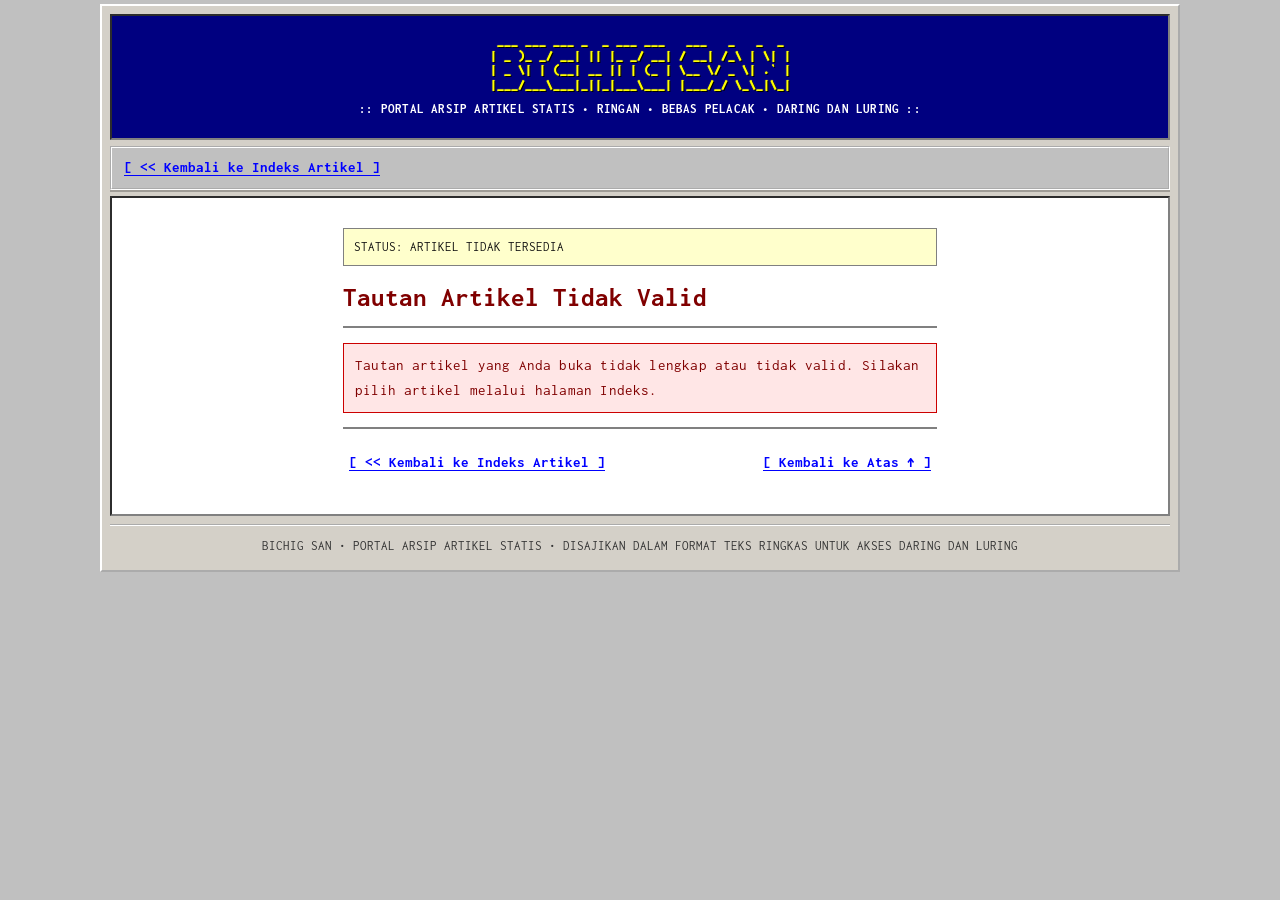
<file: view.html>
<!DOCTYPE html>
<html lang="id">
<head>
  <meta charset="UTF-8">
  <meta name="viewport" content="width=device-width, initial-scale=1.0">
  <meta http-equiv="Content-Security-Policy" content="default-src 'self'; script-src 'self' 'unsafe-inline'; style-src 'self' 'unsafe-inline'; font-src 'self'; img-src 'self' https: data:; media-src 'self' https:; connect-src 'self'; manifest-src 'self'; worker-src 'self'; base-uri 'self'; form-action 'self';">
  <meta name="referrer" content="no-referrer">
  <meta name="theme-color" content="#c0c0c0">
  <meta name="mobile-web-app-capable" content="yes">
  <meta name="apple-mobile-web-app-capable" content="yes">
  <meta name="apple-mobile-web-app-status-bar-style" content="default">
  <meta name="apple-mobile-web-app-title" content="Bichig San">
  <link rel="manifest" href="./manifest.json">
  <link rel="icon" type="image/png" sizes="192x192" href="./icon-192.png">
  <link rel="apple-touch-icon" href="./icon-192.png">
  <title>Membaca Artikel — Bichig San</title>
  <link rel="stylesheet" href="./style.css">
</head>
<body id="top">

<div class="portal-shell">
  <!-- HEADER BANNER -->
  <header class="portal-header">
    <pre class="ascii-logo" aria-hidden="true"> ___ ___ ___ _  _ ___ ___   ___   _   _  _ 
| _ )_ _/ __| || |_ _/ __| / __| /_\ | \| |
| _ \| | (__| __ || | (_ | \__ \/ _ \| .` |
|___/___\___|_||_|___\___| |___/_/ \_\_|\_|</pre>
    <div class="portal-subtitle">:: PORTAL ARSIP ARTIKEL STATIS &bull; RINGAN &bull; BEBAS PELACAK &bull; DARING DAN LURING ::</div>
  </header>

  <!-- NAVIGASI ATAS RAMPING (1 BARIS TUNGGAL STICKY) -->
  <nav class="top-nav-bar" aria-label="Navigasi dan Daftar Isi Artikel">
    <div class="top-nav-primary">
      <a href="./index.html" class="nav-bracket-link" title="Kembali ke Indeks Artikel">
        <span class="label-desktop">[ &lt;&lt; Kembali ke Indeks Artikel ]</span>
        <span class="label-mobile">[ &lt;&lt; Indeks ]</span>
      </a>
      <span id="read-progress-indicator" class="nav-progress-badge" aria-live="off" hidden>Posisi: 0%</span>
    </div>

    <div class="top-nav-tools">
      <button type="button" id="tools-toggle-btn" class="nav-bracket-btn" aria-expanded="false" aria-controls="reader-tools-panel" hidden>[ Daftar Isi &#9662; ]</button>
    </div>
  </nav>

  <!-- PANEL DAFTAR ISI (MUNCUL SAAT DIKLIK) -->
  <div id="reader-tools-panel" class="reader-tools-panel" hidden>
    <div class="reader-tools-header">
      <span>:: NAVIGASI DAFTAR ISI ::</span>
      <button type="button" id="tools-close-btn" class="nav-bracket-btn">[ Tutup &times; ]</button>
    </div>

    <!-- BAGIAN DAFTAR ISI OTOMATIS DI DALAM PANEL -->
    <div id="article-toc-section" class="article-toc-section" hidden>
      <ul id="article-toc-list" class="article-toc-list"></ul>
    </div>
  </div>

  <!-- ISI ARTIKEL -->
  <main class="portal-main portal-main-article">
    <article class="readable-measure article-measure">

      <div id="article-meta" class="article-meta-box">
        Memuat informasi artikel...
      </div>

      <h1 id="article-title" class="article-main-title">
        Memuat Artikel...
      </h1>

      <hr class="thick-rule">

      <div id="article-body" aria-live="polite"></div>

      <hr class="thick-rule">
      <nav class="article-bottom-nav" aria-label="Navigasi Bawah Artikel">
        <a href="./index.html" class="nav-bracket-link">[ &lt;&lt; Kembali ke Indeks Artikel ]</a>
        <a href="#top" class="nav-bracket-link">[ Kembali ke Atas &uarr; ]</a>
      </nav>
    </article>
  </main>

  <!-- FOOTER -->
  <footer class="portal-footer">
    BICHIG SAN &bull; PORTAL ARSIP ARTIKEL STATIS &bull; DISAJIKAN DALAM FORMAT TEKS RINGKAS UNTUK AKSES DARING DAN LURING
  </footer>
</div>

<script src="./parser.js"></script>

<script>
  (function () {
    'use strict';

    const SAFE_ID_PATTERN = /^[a-zA-Z0-9_-]+$/;
    const STORAGE_PREFIX = 'arsip_read_pos_';
    const HISTORY_KEY = 'arsip_read_history';
    const ACTIVE_META_KEY = 'bichig_active_meta';
    const MAX_HISTORY_ITEMS = 30;

    /* ========================================================================
       RESOLUSI METADATA CEPAT (SESSIONSTORAGE + EKSTRAKSI MANDIRI BERKAS .TXT)
       ======================================================================== */
    function readCachedNavMeta(targetId) {
      try {
        const raw = sessionStorage.getItem(ACTIVE_META_KEY);
        if (!raw) return null;
        const parsed = JSON.parse(raw);
        if (parsed && String(parsed.id).trim() === targetId) {
          return {
            judul: String(parsed.judul || '').trim(),
            tanggal: String(parsed.tanggal || '-').trim()
          };
        }
      } catch (_) {}
      return null;
    }

    function normalizeHeadingForCompare(str) {
      return String(str || '')
        .toLowerCase()
        .replace(/[*_`~]/g, '')
        .replace(/[^\p{L}\p{N}\s]/gu, ' ')
        .replace(/\s+/g, ' ')
        .trim();
    }

    function stripDuplicateLeadingH1(rawText, metadataTitle) {
      if (typeof rawText !== 'string') return '';
      const cleanText = rawText.replace(/^\uFEFF/, '');

      const leadingH1Match = cleanText.match(/^((?:\s*\r?\n)*)#\s+([^\r\n]+)(?:\r\n|\r|\n)*/);
      if (!leadingH1Match) return cleanText;

      const h1Text = leadingH1Match[2].trim();
      const normH1 = normalizeHeadingForCompare(h1Text);
      const normMeta = normalizeHeadingForCompare(metadataTitle);

      const isDuplicate =
        normH1.length > 0 &&
        normMeta.length > 0 &&
        (normH1 === normMeta ||
          (normH1.length >= 8 && normMeta.includes(normH1)) ||
          (normMeta.length >= 8 && normH1.includes(normMeta)));

      if (isDuplicate) {
        return cleanText.slice(leadingH1Match[0].length);
      }

      return cleanText;
    }

    /**
     * Mengekstrak judul (# Judul) dan tanggal opsional langsung dari berkas .txt
     * sehingga view.html tidak pernah perlu mengunduh posts/metadata.json.
     */
    function extractMetaFromRawText(rawText, fallbackId, navMeta) {
      const cleanText = String(rawText || '').replace(/^\uFEFF/, '');
      const lines = cleanText.split(/\r?\n/);

      let extractedTitle = navMeta && navMeta.judul ? navMeta.judul : '';
      let extractedDate =
        navMeta && navMeta.tanggal && navMeta.tanggal !== '-' ? navMeta.tanggal : '';
      let cutLineIndex = 0;

      for (let i = 0; i < Math.min(lines.length, 6); i++) {
        const line = lines[i].trim();
        if (!line) {
          cutLineIndex = i + 1;
          continue;
        }

        const h1Match = line.match(/^#\s+(.+)$/);
        if (h1Match) {
          if (!extractedTitle) {
            extractedTitle = h1Match[1].trim();
          }
          cutLineIndex = i + 1;
          continue;
        }

        const dateMatch = line.match(/^(?:Tanggal|Date|Dipublikasikan)\s*:\s*(.+)$/i);
        if (dateMatch) {
          if (!extractedDate) {
            extractedDate = dateMatch[1].trim();
          }
          cutLineIndex = i + 1;
          continue;
        }

        break;
      }

      if (!extractedTitle) {
        extractedTitle = fallbackId
          .replace(/[-_]+/g, ' ')
          .replace(/\b\w/g, (c) => c.toUpperCase());
      }

      const bodyWithoutHeader = lines.slice(cutLineIndex).join('\n');
      const finalBody = stripDuplicateLeadingH1(bodyWithoutHeader, extractedTitle);

      return {
        judul: extractedTitle,
        tanggal: extractedDate || '-',
        bodyText: finalBody
      };
    }

    function showSafeError(publicTitle, publicMessage, internalDebugInfo = '') {
      if (internalDebugInfo) {
        console.error(`[Portal View Security/Error]: ${internalDebugInfo}`);
      }

      const titleEl = document.getElementById('article-title');
      const metaEl = document.getElementById('article-meta');
      const bodyEl = document.getElementById('article-body');

      metaEl.textContent = 'STATUS: ARTIKEL TIDAK TERSEDIA';
      titleEl.textContent = publicTitle;
      titleEl.style.color = '#800000';

      bodyEl.innerHTML = '';
      const errBox = document.createElement('div');
      errBox.className = 'retro-media-error';
      errBox.textContent = publicMessage;
      bodyEl.appendChild(errBox);
    }

    /* ========================================================================
       PANEL NAVIGASI DAFTAR ISI (COLLAPSIBLE DRAWER)
       ======================================================================== */
    let closeReaderToolsDrawer = () => {};

    function initReaderToolbar() {
      const toggleBtn = document.getElementById('tools-toggle-btn');
      const closeBtn = document.getElementById('tools-close-btn');
      const panelEl = document.getElementById('reader-tools-panel');

      const setDrawerState = (willOpen) => {
        if (!panelEl || !toggleBtn || toggleBtn.hidden) return;
        panelEl.hidden = !willOpen;
        toggleBtn.setAttribute('aria-expanded', String(willOpen));
        toggleBtn.classList.toggle('is-active', willOpen);
        toggleBtn.innerHTML = willOpen ? '[ Daftar Isi &#9652; ]' : '[ Daftar Isi &#9662; ]';
      };

      closeReaderToolsDrawer = () => setDrawerState(false);

      if (toggleBtn && panelEl) {
        toggleBtn.addEventListener('click', (event) => {
          event.stopPropagation();
          setDrawerState(panelEl.hidden);
        });
      }

      if (closeBtn) {
        closeBtn.addEventListener('click', () => setDrawerState(false));
      }

      document.addEventListener('keydown', (event) => {
        if (event.key === 'Escape' && panelEl && !panelEl.hidden) {
          setDrawerState(false);
          if (toggleBtn) toggleBtn.focus();
        }
      });

      document.addEventListener('click', (event) => {
        if (
          panelEl &&
          !panelEl.hidden &&
          !panelEl.contains(event.target) &&
          event.target !== toggleBtn
        ) {
          setDrawerState(false);
        }
      });
    }

    function buildArticleTableOfContents() {
      const bodyEl = document.getElementById('article-body');
      const toggleBtn = document.getElementById('tools-toggle-btn');
      const tocSection = document.getElementById('article-toc-section');
      const tocList = document.getElementById('article-toc-list');

      if (!bodyEl || !tocSection || !tocList) return;

      const headings = bodyEl.querySelectorAll('h1, h2, h3');
      if (headings.length < 2) {
        if (toggleBtn) toggleBtn.hidden = true;
        tocSection.hidden = true;
        return;
      }

      tocList.innerHTML = '';
      const fragment = document.createDocumentFragment();

      headings.forEach((heading, index) => {
        const anchorId = `sec-${index + 1}`;
        heading.id = anchorId;

        const li = document.createElement('li');
        const tagLevel = heading.tagName.toLowerCase();
        if (tagLevel === 'h2') li.className = 'toc-level-2';
        if (tagLevel === 'h3') li.className = 'toc-level-3';

        const link = document.createElement('a');
        link.href = `#${anchorId}`;
        link.textContent = heading.textContent;
        link.addEventListener('click', () => closeReaderToolsDrawer());

        li.appendChild(link);
        fragment.appendChild(li);
      });

      tocList.appendChild(fragment);
      tocSection.hidden = false;
      if (toggleBtn) {
        toggleBtn.hidden = false;
        toggleBtn.innerHTML = '[ Daftar Isi &#9662; ]';
      }
    }

    /* ========================================================================
       PENGINGAT POSISI BACA & INDIKATOR PERSENTASE PASIF
       ======================================================================== */
    function initReadingPositionMemory(articleId) {
      const storageKey = `${STORAGE_PREFIX}${articleId}`;
      const progressBadge = document.getElementById('read-progress-indicator');
      let savedY = null;
      let isRestoring = false;
      let userInterrupted = false;
      let saveTimer = null;
      let rafPending = false;
      let lastRestoreBucket = -1;

      try {
        const rawSaved = localStorage.getItem(storageKey);
        if (rawSaved) {
          const parsedY = parseInt(rawSaved, 10);
          if (Number.isFinite(parsedY) && parsedY > 120) {
            savedY = parsedY;
            isRestoring = true;
          }
        }
      } catch (_) {}

      const updateHistoryIndex = (key, shouldRemove) => {
        try {
          let history = [];
          try {
            const parsed = JSON.parse(localStorage.getItem(HISTORY_KEY) || '[]');
            if (Array.isArray(parsed)) history = parsed;
          } catch (_) {
            history = [];
          }

          history = history.filter((item) => item !== key);

          if (!shouldRemove) {
            history.push(key);
            while (history.length > MAX_HISTORY_ITEMS) {
              const oldestKey = history.shift();
              if (oldestKey) localStorage.removeItem(oldestKey);
            }
          }

          if (history.length === 0) {
            localStorage.removeItem(HISTORY_KEY);
          } else {
            localStorage.setItem(HISTORY_KEY, JSON.stringify(history));
          }
        } catch (_) {}
      };

      const updateScrollMetrics = () => {
        rafPending = false;
        const currentY = Math.round(window.scrollY || window.pageYOffset || 0);
        const maxScrollable = document.documentElement.scrollHeight - window.innerHeight;

        if (progressBadge && maxScrollable > 240) {
          const pct = Math.min(100, Math.max(0, Math.round((currentY / maxScrollable) * 100)));
          progressBadge.hidden = false;
          progressBadge.textContent = `Posisi: ${pct}%`;
        }

        if (isRestoring) return;

        clearTimeout(saveTimer);
        saveTimer = setTimeout(() => {
          try {
            if (currentY <= 120 || (maxScrollable > 200 && currentY >= maxScrollable - 60)) {
              localStorage.removeItem(storageKey);
              updateHistoryIndex(storageKey, true);
            } else {
              localStorage.setItem(storageKey, String(currentY));
              updateHistoryIndex(storageKey, false);
            }
          } catch (_) {}
        }, 250);
      };

      const onScrollPassive = () => {
        if (rafPending) return;
        rafPending = true;
        requestAnimationFrame(updateScrollMetrics);
      };

      const saveImmediately = () => {
        if (isRestoring) return;
        try {
          const currentY = Math.round(window.scrollY || window.pageYOffset || 0);
          const maxScrollable = document.documentElement.scrollHeight - window.innerHeight;
          if (currentY <= 120 || (maxScrollable > 200 && currentY >= maxScrollable - 60)) {
            localStorage.removeItem(storageKey);
            updateHistoryIndex(storageKey, true);
          } else {
            localStorage.setItem(storageKey, String(currentY));
            updateHistoryIndex(storageKey, false);
          }
        } catch (_) {}
      };

      const cancelRestoreOnUserInput = () => {
        if (isRestoring) {
          userInterrupted = true;
          isRestoring = false;
        }
      };

      window.addEventListener('wheel', cancelRestoreOnUserInput, { passive: true });
      window.addEventListener('touchstart', cancelRestoreOnUserInput, { passive: true });
      window.addEventListener('keydown', (e) => {
        if (['ArrowUp', 'ArrowDown', 'PageUp', 'PageDown', 'Home', 'End', ' '].includes(e.key)) {
          cancelRestoreOnUserInput();
        }
      });

      window.addEventListener('scroll', onScrollPassive, { passive: true });
      window.addEventListener('beforeunload', saveImmediately);
      document.addEventListener('visibilitychange', () => {
        if (document.visibilityState === 'hidden') {
          saveImmediately();
        }
      });

      const tryRestore = (isFinished = false, percent = 0) => {
        if (isFinished) {
          requestAnimationFrame(updateScrollMetrics);
        }

        if (!isRestoring || userInterrupted || savedY === null) return;

        const bucket = Math.floor(percent / 15);
        if (!isFinished && bucket === lastRestoreBucket) return;
        lastRestoreBucket = bucket;

        requestAnimationFrame(() => {
          if (!isRestoring || userInterrupted || savedY === null) return;
          const maxScrollable = document.documentElement.scrollHeight - window.innerHeight;
          if (maxScrollable >= savedY || isFinished) {
            const targetY = Math.min(savedY, Math.max(0, maxScrollable));
            window.scrollTo({ top: targetY, behavior: 'auto' });
            isRestoring = false;
            updateScrollMetrics();
          }
        });
      };

      return { tryRestore };
    }

    let swRegistrationScheduled = false;

    function scheduleServiceWorkerRegistration() {
      if (swRegistrationScheduled) return;
      swRegistrationScheduled = true;

      if (!('serviceWorker' in navigator) || !window.isSecureContext) return;

      let isReloadingForSw = false;
      navigator.serviceWorker.addEventListener('message', (event) => {
        if (event.data && event.data.type === 'SW_UPDATED' && !isReloadingForSw) {
          isReloadingForSw = true;
          window.location.reload();
        }
      });

      const registerSw = async () => {
        try {
          const registration = await navigator.serviceWorker.register('./sw.js', {
            updateViaCache: 'none'
          });
          await registration.update();
          document.addEventListener('visibilitychange', () => {
            if (document.visibilityState === 'visible') {
              registration.update().catch(() => {});
            }
          });
        } catch (err) {
          console.warn('[SW Registration]:', err);
        }
      };

      if ('requestIdleCallback' in window) {
        window.requestIdleCallback(() => registerSw(), { timeout: 2500 });
      } else {
        setTimeout(registerSw, 1200);
      }
    }

    async function loadArticlePage() {
      initReaderToolbar();

      const urlParams = new URLSearchParams(window.location.search);
      const rawId = urlParams.get('id');

      if (!rawId || !SAFE_ID_PATTERN.test(rawId)) {
        showSafeError(
          'Tautan Artikel Tidak Valid',
          'Tautan artikel yang Anda buka tidak lengkap atau tidak valid. Silakan pilih artikel melalui halaman Indeks.',
          `Invalid ID attempt blocked: ${rawId}`
        );
        scheduleServiceWorkerRegistration();
        return;
      }

      const artikelId = rawId.trim();
      const titleEl = document.getElementById('article-title');
      const metaEl = document.getElementById('article-meta');
      const bodyEl = document.getElementById('article-body');

      // Tampilkan judul langsung dari sessionStorage (0 ms) bila dibuka dari index.html
      const navMeta = readCachedNavMeta(artikelId);
      if (navMeta && navMeta.judul) {
        document.title = `${navMeta.judul} — Bichig San`;
        titleEl.textContent = navMeta.judul;
      }

      try {
        const safeFilePath = `./posts/${encodeURIComponent(artikelId)}.txt`;
        const contentResponse = await fetch(safeFilePath, { cache: 'no-store' });

        if (!contentResponse.ok) {
          showSafeError(
            'Artikel Tidak Ditemukan',
            'Berkas artikel yang Anda cari tidak tersedia secara luring maupun di peladen.',
            `Missing content file for ID: ${artikelId} (HTTP ${contentResponse.status})`
          );
          return;
        }

        const contentType = (contentResponse.headers.get('content-type') || '').toLowerCase();
        if (contentType.includes('text/html')) {
          showSafeError(
            'Artikel Tidak Ditemukan',
            'Berkas artikel tidak ditemukan di peladen atau belum diterbitkan.',
            `Soft-404 HTML response blocked for ID: ${artikelId}`
          );
          return;
        }

        const rawText = await contentResponse.text();

        if (typeof ZineParser === 'undefined') {
          throw new Error('Komponen pembaca artikel gagal dimuat.');
        }

        const extracted = extractMetaFromRawText(rawText, artikelId, navMeta);

        let finalTanggal = extracted.tanggal;
        if (finalTanggal === '-') {
          const lastMod = contentResponse.headers.get('last-modified');
          if (lastMod) {
            const parsedDate = new Date(lastMod);
            if (!Number.isNaN(parsedDate.getTime())) {
              finalTanggal = parsedDate.toISOString().slice(0, 10);
            }
          }
        }

        document.title = `${extracted.judul} — Bichig San`;
        titleEl.textContent = extracted.judul;

        metaEl.innerHTML = '';

        const dateSpan = document.createElement('span');
        const dateBold = document.createElement('b');
        dateBold.textContent = 'DIPUBLIKASIKAN: ';
        dateSpan.appendChild(dateBold);
        dateSpan.appendChild(document.createTextNode(finalTanggal));

        const idSpan = document.createElement('span');
        const idBold = document.createElement('b');
        idBold.textContent = 'ID: ';
        idSpan.appendChild(idBold);
        idSpan.appendChild(document.createTextNode(artikelId));

        const progressSpan = document.createElement('span');
        progressSpan.id = 'render-progress';
        progressSpan.textContent = 'MEMUAT ISI: 0%';

        metaEl.appendChild(dateSpan);
        metaEl.appendChild(idSpan);
        metaEl.appendChild(progressSpan);

        const scrollMemory = initReadingPositionMemory(artikelId);
        let isFinalized = false;

        const finalizeArticleRender = () => {
          if (isFinalized) return;
          isFinalized = true;
          if (progressSpan.isConnected) {
            progressSpan.remove();
          }
          buildArticleTableOfContents();
          scrollMemory.tryRestore(true, 100);
        };

        await ZineParser.render(extracted.bodyText, bodyEl, (percent) => {
          if (percent < 100) {
            progressSpan.textContent = `MEMUAT ISI: ${percent}%`;
            scrollMemory.tryRestore(false, percent);
          } else {
            finalizeArticleRender();
          }
        });

        finalizeArticleRender();
      } catch (error) {
        showSafeError(
          'Gangguan Pemuatan Artikel',
          'Terjadi kendala saat membuka artikel ini. Periksa koneksi internet Anda jika artikel belum tersimpan luring, lalu muat ulang halaman.',
          error.message
        );
      } finally {
        scheduleServiceWorkerRegistration();
      }
    }

    loadArticlePage();
  })();
</script>

</body>
</html>
</file>
<file: style.css>
/* ==========================================================================
   FILE: style.css
   DESKRIPSI: Lembar gaya Classic Web 1.0 (Era 1996) — Edisi Tahan Banting.
   - Sistem Bevel 3D (outset/inset/groove/ridge) otentik
   - Skala tipografi terpadu khusus Inconsolata (280px Fold -> 1280px+ Desktop)
   - Anti-Font-Boosting, Anti-Input-Zoom, & Safe-Area Inset (Notch/Gesture)
   - Logo ASCII proporsional via container query (cqw) aman fallback monospace
   - Bilah navigasi sticky tahan-banting tanpa scroll-break
   - Dukungan penuh kartu berkas, media facade, blok kode/tabel, & mode cetak
   ========================================================================== */

/* ==========================================================================
   DEKLARASI FONT LURING LOKAL (INCONSOLATA)
   ========================================================================== */
@font-face {
  font-family: 'Inconsolata';
  src: url('./font/Inconsolata.ttf') format('truetype');
  font-weight: 100 900;
  font-style: normal;
  font-display: swap;
}

*,
*::before,
*::after {
  box-sizing: border-box;
}

/* Kunci absolut atribut [hidden] agar tidak pernah tertimpa display:flex/block */
[hidden] {
  display: none !important;
}

:root {
  --bg-desktop: #c0c0c0;
  --panel-grey: #d4d0c8;
  --navy-classic: #000080;
  --paper-white: #ffffff;
  --ink-black: #111111;
  --ink-muted: #333333;
  --link-blue: #0000ff;
  --link-visited: #800080;
  --accent-red: #800000;
  --accent-green: #005500;
  --note-yellow: #ffffcc;
  --border-light: #ffffff;
  --border-dark: #808080;

  /* Tipografi Klasik Monospace Terpadu (Inconsolata Luring) */
  --font-classic-mono: 'Inconsolata', Consolas, Menlo, "Roboto Mono", monospace;
  --font-serif-body: var(--font-classic-mono);
  --font-ui-classic: var(--font-classic-mono);
  --font-mono-retro: var(--font-classic-mono);

  /* Skala Tipografi Terpadu (320px Mobile -> 1280px Desktop) */
  --text-base: clamp(16px, 0.25vw + 15.1px, 18px);       /* Paragraf bacaan & input form */
  --text-ui-list: clamp(15.5px, 0.2vw + 14.8px, 17px);  /* Tautan daftar judul indeks */
  --text-subtext: clamp(14.5px, 0.15vw + 14px, 16px);   /* Subjudul deskripsi & kutipan media */
  --text-ui: clamp(13.5px, 0.15vw + 13px, 15px);        /* Tombol, navigasi, sidebar, paginasi */
  --text-xs: clamp(12.5px, 0.1vw + 12.1px, 13.5px);     /* Tanggal, lencana [BARU!], catatan kaki */

  --touch-target-min: 42px;
  --sticky-nav-height: 44px;
}

html {
  scroll-behavior: smooth;
  overflow-x: clip; /* Mencegah luapan horizontal TANPA mematahkan position: sticky */
  -webkit-text-size-adjust: 100%;
  text-size-adjust: 100%;
}

body {
  background-color: var(--bg-desktop);
  color: var(--ink-black);
  font-family: var(--font-classic-mono);
  font-size: var(--text-base);
  line-height: 1.65;
  margin: 0;
  min-height: 100dvh;
  padding:
    max(4px, env(safe-area-inset-top))
    max(4px, clamp(4px, 1.5vw, 14px), env(safe-area-inset-right))
    max(10px, env(safe-area-inset-bottom))
    max(4px, clamp(4px, 1.5vw, 14px), env(safe-area-inset-left));
  overflow-x: clip;
  -webkit-text-size-adjust: 100%;
  text-size-adjust: 100%;
  text-rendering: optimizeLegibility;
}

/* Pastikan elemen formulir & tombol mewarisi font Inconsolata secara penuh */
input,
button,
select,
textarea {
  font-family: inherit;
}

hr {
  border: 0;
  border-top: 1px solid var(--border-dark);
  border-bottom: 1px solid var(--border-light);
  margin: 10px 0;
}

hr.thick-rule {
  border-top: 2px solid var(--border-dark);
  border-bottom: 1px solid var(--border-light);
  margin: 12px 0;
}

/* Tautan Klasik HTML 3.2 */
a:link {
  color: var(--link-blue);
  text-decoration: underline;
  text-underline-offset: 3px;
}
a:visited {
  color: var(--link-visited);
}
a:hover {
  background-color: #efefef;
}
a:active {
  color: #ff0000;
  background-color: #ffff00;
}
a:focus-visible,
button:focus-visible,
input:focus-visible,
summary:focus-visible,
[tabindex]:focus-visible {
  outline: 2px dotted #000000;
  outline-offset: 2px;
}

/* Bingkai Utama */
.portal-shell {
  width: 100%;
  max-width: 1080px;
  margin: 0 auto;
  background-color: var(--panel-grey);
  border: 2px outset var(--border-light);
  padding: clamp(4px, 0.9vw, 8px);
}

/* Header Banner & Logo ASCII Responsif (Aman untuk Inconsolata maupun Fallback Monospace) */
.portal-header {
  container-type: inline-size;
  background-color: var(--navy-classic);
  color: #ffffff;
  text-align: center;
  padding: clamp(10px, 2.2vw, 18px) 6px;
  border: 2px inset var(--border-dark);
  overflow: hidden;
}

pre.ascii-logo {
  font-family: var(--font-classic-mono);
  font-weight: 900;
  /* 43 kolom ASCII * ~0.6em lebar karakter fallback = ~25.8em -> aman di bawah 2.15cqw */
  font-size: clamp(6.2px, 2.15cqw, 13.5px);
  line-height: 1.08;
  letter-spacing: 0;
  color: #ffff00;
  text-shadow: 1px 1px 0 #000000, 0 0 1px #ffff00;
  margin: 0 auto 8px auto;
  display: block;
  width: fit-content;
  max-width: 100%;
  white-space: pre;
  text-align: left;
  overflow: hidden;
  user-select: none;
  -webkit-text-size-adjust: none;
  text-size-adjust: none;
}

@supports not (font-size: 1cqw) {
  pre.ascii-logo {
    font-size: clamp(6px, 2.05vw, 13px);
  }
}

.portal-subtitle {
  font-family: var(--font-classic-mono);
  font-size: var(--text-xs);
  font-weight: bold;
  letter-spacing: 0.2px;
  line-height: 1.45;
  overflow-wrap: break-word;
  padding: 0 4px;
}

/* Ticker Pengumuman Klasik */
.ticker-box {
  background-color: #000000;
  color: #00ff00;
  font-family: var(--font-classic-mono);
  font-size: var(--text-ui);
  font-weight: bold;
  padding: 5px 8px;
  margin-top: 6px;
  border: 2px inset var(--border-dark);
  overflow: hidden;
  white-space: nowrap;
}

.ticker-track {
  display: inline-block;
  padding-left: 100%;
  animation: ticker-scroll 28s linear infinite;
  will-change: transform;
}

.ticker-box:hover .ticker-track,
.ticker-box:focus-within .ticker-track {
  animation-play-state: paused;
}

@keyframes ticker-scroll {
  0% { transform: translate3d(0, 0, 0); }
  100% { transform: translate3d(-100%, 0, 0); }
}

/* Bar Navigasi Atas Ramping (1 Baris Tunggal Sticky pada view.html) */
.top-nav-bar {
  position: sticky;
  top: 0;
  z-index: 50;
  min-height: var(--sticky-nav-height);
  background-color: var(--bg-desktop);
  font-family: var(--font-classic-mono);
  font-size: var(--text-ui);
  padding: 3px 6px;
  margin-top: 6px;
  border: 2px groove var(--border-light);
  box-shadow: 0 2px 0 rgba(0, 0, 0, 0.25);
  display: flex;
  flex-wrap: nowrap;
  justify-content: space-between;
  align-items: center;
  gap: 6px;
}

.top-nav-primary,
.top-nav-tools {
  display: flex;
  flex-wrap: nowrap;
  align-items: center;
  gap: 4px;
  min-width: 0;
}

.label-mobile {
  display: none;
}

.nav-progress-badge {
  font-family: var(--font-classic-mono);
  font-size: var(--text-xs);
  font-weight: bold;
  color: var(--navy-classic);
  background-color: var(--panel-grey);
  border: 1px inset var(--border-dark);
  padding: 2px 6px;
  white-space: nowrap;
  flex-shrink: 0;
}

.nav-bracket-link,
.nav-bracket-btn {
  display: inline-flex;
  align-items: center;
  justify-content: center;
  min-height: 34px;
  padding: 2px 6px;
  font-family: var(--font-classic-mono);
  font-size: var(--text-ui);
  font-weight: bold;
  white-space: nowrap;
}

.nav-bracket-btn {
  appearance: none;
  -webkit-appearance: none;
  background: transparent;
  border: 1px solid transparent;
  margin: 0;
  color: var(--link-blue);
  text-decoration: underline;
  text-underline-offset: 3px;
  cursor: pointer;
}

.nav-bracket-btn:hover:not(:disabled) {
  background-color: #efefef;
  border-color: var(--border-dark);
}

.nav-bracket-btn:active:not(:disabled) {
  color: #ff0000;
  background-color: #ffff00;
}

.nav-bracket-btn:disabled {
  color: #777777;
  text-decoration: none;
  cursor: not-allowed;
}

.nav-bracket-btn.is-active {
  background-color: var(--navy-classic);
  color: #ffff00;
  text-decoration: none;
}

.nav-bracket-btn.is-feedback {
  color: var(--accent-red);
  text-decoration: none;
}

/* Panel Navigasi Daftar Isi (Collapsible Drawer - Tahan Layar Pendek & Lanskap) */
.reader-tools-panel {
  position: sticky;
  top: var(--sticky-nav-height);
  z-index: 49;
  background-color: var(--panel-grey);
  border: 2px outset var(--border-light);
  box-shadow: 2px 3px 0 rgba(0, 0, 0, 0.35);
  margin-top: 2px;
  padding: 8px 10px;
  font-family: var(--font-classic-mono);
  font-size: var(--text-ui);
  max-height: calc(100dvh - var(--sticky-nav-height) - 12px);
  display: flex;
  flex-direction: column;
}

.reader-tools-header {
  display: flex;
  justify-content: space-between;
  align-items: center;
  gap: 8px;
  font-weight: bold;
  font-size: var(--text-ui);
  color: var(--navy-classic);
  border-bottom: 1px solid var(--border-dark);
  padding-bottom: 4px;
  margin-bottom: 6px;
  flex-shrink: 0;
}

.reader-tools-panel .nav-bracket-btn {
  min-height: 28px;
  padding: 2px 6px;
  font-size: var(--text-xs);
}

.article-toc-section {
  min-height: 0;
  overflow-y: auto;
  overscroll-behavior: contain;
}

.article-toc-section hr {
  margin: 6px 0 5px 0;
}

.article-toc-title {
  font-weight: bold;
  color: var(--navy-classic);
  margin-bottom: 5px;
  font-size: var(--text-ui);
}

ul.article-toc-list {
  list-style-type: square;
  padding-left: 18px;
  margin: 0;
  max-height: min(260px, 48dvh);
  overflow-y: auto;
  overscroll-behavior: contain;
  font-size: var(--text-ui);
}

ul.article-toc-list li {
  margin-bottom: 5px;
  line-height: 1.45;
  overflow-wrap: anywhere;
  word-break: break-word;
}

ul.article-toc-list li a {
  display: inline-block;
  padding: 2px 0;
}

ul.article-toc-list li.toc-level-2 {
  margin-left: 12px;
}

ul.article-toc-list li.toc-level-3 {
  margin-left: 24px;
  font-size: var(--text-xs);
}

/* Tata Letak Grid Responsif (Beranda) */
.portal-workspace {
  display: grid;
  grid-template-columns: minmax(0, 1fr);
  gap: 6px;
  margin-top: 6px;
}

@media (min-width: 768px) {
  .portal-workspace {
    grid-template-columns: 270px minmax(0, 1fr);
    align-items: start;
    gap: 8px;
  }

  .portal-sidebar {
    position: sticky;
    top: 8px;
    max-height: calc(100dvh - 16px);
    overflow-y: auto;
    overscroll-behavior: contain;
  }
}

@media (min-width: 1025px) {
  .portal-workspace {
    grid-template-columns: 295px minmax(0, 1fr);
    gap: 10px;
  }
}

/* Sidebar Kiri */
.portal-sidebar {
  background-color: var(--bg-desktop);
  border: 2px groove var(--border-light);
  padding: clamp(10px, 1.5vw, 14px);
  font-family: var(--font-classic-mono);
  font-size: var(--text-ui);
  line-height: 1.5;
  min-width: 0;
}

.sidebar-section-title {
  display: block;
  font-family: var(--font-classic-mono);
  font-size: var(--text-ui);
  font-weight: bold;
  color: var(--navy-classic);
  margin-bottom: 6px;
  letter-spacing: 0.1px;
}

.classic-search-form {
  display: flex;
  flex-direction: column;
  gap: 7px;
}

/* Minimal 16px di mobile & appearance:none agar konsisten di semua peramban */
.classic-input {
  appearance: none;
  -webkit-appearance: none;
  width: 100%;
  min-width: 0;
  min-height: 38px;
  background-color: var(--paper-white);
  color: #000000;
  font-family: var(--font-classic-mono);
  font-size: var(--text-base);
  padding: 5px 8px;
  border: 2px inset var(--border-dark);
  border-radius: 0;
}

.classic-input::-webkit-search-decoration,
.classic-input::-webkit-search-cancel-button {
  -webkit-appearance: none;
  appearance: none;
}

.classic-input:focus {
  background-color: #ffffea;
}

.classic-btn-group {
  display: flex;
  flex-wrap: wrap;
  gap: 6px;
}

.classic-btn {
  appearance: none;
  -webkit-appearance: none;
  flex: 1 1 auto;
  min-width: 0;
  min-height: 38px;
  background-color: var(--bg-desktop);
  color: #000000;
  font-family: var(--font-classic-mono);
  font-size: var(--text-ui);
  font-weight: bold;
  padding: 5px 8px;
  border: 2px outset var(--border-light);
  border-radius: 0;
  cursor: pointer;
  white-space: nowrap;
  text-align: center;
}

.classic-btn:hover:not(:disabled) {
  background-color: #dcdcdc;
}

.classic-btn:active:not(:disabled) {
  border: 2px inset var(--border-dark);
  padding: 6px 7px 4px 9px;
}

.classic-btn:disabled {
  background-color: #d8d8d8;
  color: #6e6e6e;
  cursor: not-allowed;
  border: 2px outset #e4e4e4;
}

/* Daftar Artikel Pilihan di Sidebar */
ul.sidebar-featured-list {
  list-style-type: square;
  padding-left: 16px;
  margin: 4px 0 2px 0;
  font-family: var(--font-classic-mono);
  font-size: var(--text-ui);
  line-height: 1.48;
}

ul.sidebar-featured-list li {
  margin-bottom: 8px;
  padding-bottom: 6px;
  border-bottom: 1px dotted #9a9a9a;
  overflow-wrap: anywhere;
  word-break: break-word;
}

ul.sidebar-featured-list li:last-child {
  margin-bottom: 0;
  padding-bottom: 0;
  border-bottom: none;
}

ul.sidebar-featured-list a {
  display: inline-block;
  padding: 2px 0;
}

.sidebar-item-date {
  display: block;
  font-family: var(--font-classic-mono);
  font-size: var(--text-xs);
  color: var(--accent-red);
  font-weight: bold;
  margin-top: 2px;
}

.sidebar-note {
  display: block;
  font-family: var(--font-classic-mono);
  font-size: var(--text-xs);
  color: var(--ink-muted);
  line-height: 1.5;
  overflow-wrap: break-word;
}

/* Penampil Kamus Kata di Sidebar (Opsional) */
.sidebar-vocab-box {
  margin-top: 6px;
}

.sidebar-vocab-summary {
  cursor: pointer;
  font-size: var(--text-xs);
  font-weight: bold;
  color: var(--link-blue);
  text-decoration: underline;
  user-select: none;
  padding: 3px 0;
}

.sidebar-vocab-list {
  margin-top: 5px;
  padding: 6px;
  max-height: 180px;
  overflow-y: auto;
  overscroll-behavior: contain;
  background-color: var(--paper-white);
  border: 2px inset var(--border-dark);
  display: flex;
  flex-wrap: wrap;
  gap: 4px;
}

.vocab-chip-btn {
  min-height: 26px;
  padding: 2px 5px;
  font-size: var(--text-xs);
}

.sidebar-install-box {
  margin-top: 2px;
}

.sidebar-install-btn {
  width: 100%;
  margin-top: 5px;
  color: var(--navy-classic);
}

/* Area Kertas Bacaan (Selaras antara index.html & view.html) */
.portal-main {
  background-color: var(--paper-white);
  border: 2px inset var(--border-dark);
  padding: clamp(12px, 2.8vw, 30px);
  min-width: 0;
  font-family: var(--font-classic-mono);
  font-size: var(--text-base);
}

.portal-main-article {
  margin-top: 6px;
}

.readable-measure {
  max-width: 66ch;
  min-width: 0;
}

.article-measure {
  margin: 0 auto;
}

.section-heading {
  font-family: var(--font-classic-mono);
  font-size: clamp(17.5px, 1.3vw + 13px, 22px);
  font-weight: bold;
  color: var(--navy-classic);
  margin: 0 0 6px 0;
  line-height: 1.32;
  letter-spacing: -0.1px;
  overflow-wrap: anywhere;
}

.section-subtext {
  margin: 0 0 8px 0;
  font-family: var(--font-classic-mono);
  font-size: var(--text-subtext);
  color: var(--ink-muted);
  line-height: 1.55;
  overflow-wrap: break-word;
}

.list-footnote {
  display: block;
  font-family: var(--font-classic-mono);
  font-size: var(--text-xs);
  color: var(--ink-muted);
  font-style: italic;
  flex: 1 1 260px;
}

/* Paginasi Tunggal di Bawah Daftar Artikel */
.pagination-bar {
  display: flex;
  flex-wrap: wrap;
  justify-content: space-between;
  align-items: center;
  gap: 8px;
  background-color: var(--paper-white);
  border-top: 1px solid var(--border-dark);
  padding: 12px 0 4px 0;
  margin: 14px 0 4px 0;
  font-family: var(--font-classic-mono);
  font-size: var(--text-ui);
}

.pagination-info {
  font-family: var(--font-classic-mono);
  font-size: var(--text-ui);
  font-weight: bold;
  color: var(--ink-black);
  text-align: center;
  flex: 1 1 auto;
  overflow-wrap: break-word;
}

.pagination-btn {
  flex: 0 0 auto;
  min-width: 136px;
}

.pagination-btn:disabled {
  background-color: #f4f4f4;
  color: #777777;
  cursor: not-allowed;
  border: 1px solid #b8b8b8;
}

@media (max-width: 600px) {
  .pagination-info {
    order: -1;
    flex-basis: 100%;
    padding-bottom: 6px;
    border-bottom: 1px dashed #b8b8b8;
  }
  .pagination-btn {
    flex: 1 1 calc(50% - 4px);
    min-width: 0;
  }
}

/* Daftar Artikel di Beranda */
ul.classic-post-list {
  list-style-type: square;
  padding-left: 18px;
  margin: 8px 0;
}

ul.classic-post-list li {
  contain: content;
  margin-bottom: 10px;
  padding-bottom: 10px;
  border-bottom: 1px dashed #b8b8b8;
  min-width: 0;
}

ul.classic-post-list li:last-child {
  border-bottom: none;
  margin-bottom: 0;
  padding-bottom: 0;
}

.post-item-row {
  display: flex;
  flex-direction: column;
  gap: 2px;
  min-width: 0;
}

@media (min-width: 640px) {
  .post-item-row {
    flex-direction: row;
    align-items: baseline;
    gap: 10px;
  }
}

.post-title-wrap {
  min-width: 0;
}

.post-item-row a {
  display: inline;
  padding: 2px 0;
  font-family: var(--font-classic-mono);
  font-size: var(--text-ui-list);
  line-height: 1.52;
  overflow-wrap: anywhere;
  word-break: break-word;
}

.date-tag {
  font-family: var(--font-classic-mono);
  font-size: var(--text-xs);
  color: var(--accent-red);
  font-weight: bold;
  white-space: nowrap;
  flex-shrink: 0;
}

.resume-badge {
  display: inline-block;
  font-family: var(--font-classic-mono);
  font-size: var(--text-xs);
  font-weight: bold;
  color: var(--accent-green);
  margin-left: 6px;
  white-space: nowrap;
}

.blink-text {
  animation: blinker 1s steps(1, end) infinite;
  color: #ff0000;
  font-weight: bold;
  font-family: var(--font-classic-mono);
  font-size: var(--text-xs);
  margin-left: 6px;
  white-space: nowrap;
}

@keyframes blinker {
  50% { opacity: 0; }
}

/* Tipografi & Konten Artikel (Inconsolata Terpadu & Nyaman Dibaca) */
.article-meta-box {
  font-family: var(--font-classic-mono);
  font-size: var(--text-xs);
  background-color: var(--note-yellow);
  border: 1px solid var(--border-dark);
  padding: 7px 10px;
  margin-bottom: 14px;
  display: flex;
  flex-wrap: wrap;
  gap: 4px 18px;
  overflow-wrap: anywhere;
}

.article-main-title {
  font-family: var(--font-classic-mono);
  font-size: clamp(20px, 1.8vw + 14px, 27px);
  line-height: 1.28;
  font-weight: bold;
  color: var(--navy-classic);
  margin: 0 0 10px 0;
  overflow-wrap: anywhere;
  word-break: break-word;
}

#article-body {
  font-family: var(--font-classic-mono);
  font-size: var(--text-base);
  line-height: 1.65;
  letter-spacing: 0.01em;
  color: var(--ink-black);
  overflow-wrap: anywhere;
  word-break: break-word;
  -webkit-text-size-adjust: 100%;
  text-size-adjust: 100%;
}

#article-body hr {
  margin: 20px 0;
}

#article-body p,
#article-body li {
  font-size: inherit;
  line-height: inherit;
  max-height: 999999px;
}

#article-body p {
  margin: 0 0 15px 0;
}

#article-body h1,
#article-body h2,
#article-body h3 {
  scroll-margin-top: calc(var(--sticky-nav-height) + 14px);
}

#article-body h1 {
  font-family: var(--font-classic-mono);
  font-size: 1.26em;
  font-weight: bold;
  line-height: 1.32;
  color: #000000;
  border-bottom: 3px double #000000;
  padding-bottom: 4px;
  margin: 26px 0 12px 0;
}

#article-body h2 {
  font-family: var(--font-classic-mono);
  font-size: 1.14em;
  font-weight: bold;
  line-height: 1.36;
  color: var(--navy-classic);
  margin: 22px 0 9px 0;
}

#article-body h3 {
  font-family: var(--font-classic-mono);
  font-size: 1.06em;
  font-weight: bold;
  line-height: 1.4;
  color: var(--accent-red);
  font-style: italic;
  margin: 18px 0 7px 0;
}

/* Penahan Konten Teknis di Dalam Artikel (Kode, Kutipan, Tabel) */
#article-body pre {
  background-color: #f4f4f0;
  border: 2px inset var(--border-dark);
  padding: 10px 12px;
  margin: 16px 0;
  max-width: 100%;
  overflow-x: auto;
  white-space: pre;
  word-break: normal;
  overflow-wrap: normal;
  font-size: 0.92em;
  line-height: 1.5;
  -webkit-overflow-scrolling: touch;
}

#article-body code {
  background-color: #f0f0ec;
  border: 1px solid #cccccc;
  padding: 1px 4px;
  font-size: 0.92em;
}

#article-body pre code {
  background-color: transparent;
  border: 0;
  padding: 0;
  font-size: inherit;
}

#article-body blockquote {
  margin: 16px 0;
  padding: 8px 12px;
  background-color: #f9f9f6;
  border-left: 4px solid var(--navy-classic);
  color: var(--ink-muted);
}

#article-body table {
  display: block;
  width: 100%;
  max-width: 100%;
  overflow-x: auto;
  border-collapse: collapse;
  margin: 16px 0;
  font-size: 0.92em;
  -webkit-overflow-scrolling: touch;
}

#article-body th,
#article-body td {
  border: 1px solid var(--border-dark);
  padding: 6px 8px;
  text-align: left;
  vertical-align: top;
}

#article-body th {
  background-color: var(--panel-grey);
  color: var(--navy-classic);
  font-weight: bold;
}

/* Nested List 3 Tingkat */
#article-body ul,
#article-body ol {
  padding-left: clamp(20px, 2.6vw, 28px);
  margin: 6px 0 15px 0;
}
#article-body ul {
  list-style-type: disc;
}
#article-body ul li,
#article-body ol li {
  margin-bottom: 7px;
}
#article-body ul ul {
  list-style-type: circle;
  margin: 4px 0;
}
#article-body ul ul ul {
  list-style-type: square;
}

/* Kotak Media & Grafik */
.retro-media-box {
  background-color: var(--bg-desktop);
  border: 2px ridge var(--border-light);
  padding: clamp(8px, 1.4vw, 12px);
  margin: 18px 0;
  text-align: center;
  font-family: var(--font-classic-mono);
  font-size: var(--text-ui);
  color: var(--ink-black);
  max-width: 100%;
  overflow: hidden;
}

.retro-media-box img,
.retro-media-box video {
  display: block;
  margin: 0 auto;
  width: auto;
  max-width: 100%;
  max-height: 75dvh;
  height: auto;
  object-fit: contain;
  border: 2px inset var(--border-dark);
  background-color: #000000;
}

.retro-media-box audio {
  width: 100%;
  max-width: 480px;
}

/* Kotak Placeholder Click-to-Load untuk Video & Audio (Hemat Kuota) */
.retro-media-facade {
  background-color: #000000;
  color: #00ff00;
  border: 2px inset var(--border-dark);
  padding: clamp(14px, 3vw, 24px) 12px;
  display: flex;
  flex-direction: column;
  align-items: center;
  justify-content: center;
  gap: 8px;
}

.retro-media-facade.is-audio {
  background-color: var(--panel-grey);
  color: var(--ink-black);
  padding: 12px;
}

.retro-media-facade-badge {
  font-family: var(--font-classic-mono);
  font-size: var(--text-ui);
  font-weight: bold;
  overflow-wrap: anywhere;
}

.retro-media-facade-hint {
  font-family: var(--font-classic-mono);
  font-size: var(--text-xs);
  color: #cccccc;
}

.retro-media-facade.is-audio .retro-media-facade-hint {
  color: var(--ink-muted);
}

.retro-media-load-btn {
  flex: 0 0 auto;
  width: min(100%, 240px);
  min-width: 0;
  margin-top: 2px;
  color: var(--navy-classic);
}

.retro-media-caption {
  font-family: var(--font-classic-mono);
  font-size: var(--text-xs);
  margin-top: 7px;
  color: #000000;
  overflow-wrap: anywhere;
}

/* Kartu Lampiran Berkas & Unduhan Langsung (.txt, .zip, .rar, .pdf, dll.) */
.retro-file-card {
  display: flex;
  flex-wrap: wrap;
  align-items: center;
  justify-content: space-between;
  gap: 10px;
  margin: 18px 0;
  padding: 10px 12px;
  background-color: var(--panel-grey);
  border: 2px ridge var(--border-light);
  font-family: var(--font-classic-mono);
  text-align: left;
}

.retro-file-info {
  display: flex;
  align-items: center;
  gap: 10px;
  min-width: 0;
  flex: 1 1 200px;
}

.retro-file-badge {
  display: inline-block;
  padding: 4px 6px;
  background-color: var(--navy-classic);
  color: #ffff00;
  font-family: var(--font-classic-mono);
  font-size: var(--text-xs);
  font-weight: bold;
  border: 1px inset var(--border-dark);
  flex-shrink: 0;
}

.retro-file-meta {
  display: flex;
  flex-direction: column;
  gap: 2px;
  min-width: 0;
}

.retro-file-name {
  font-size: var(--text-ui);
  color: var(--ink-black);
  overflow-wrap: anywhere;
  word-break: break-word;
}

.retro-file-sub {
  font-size: var(--text-xs);
  color: var(--ink-muted);
  font-family: var(--font-classic-mono);
  overflow-wrap: anywhere;
}

.retro-file-download-btn {
  display: inline-flex;
  align-items: center;
  justify-content: center;
  min-height: 38px;
  padding: 6px 12px;
  background-color: var(--bg-desktop);
  color: var(--navy-classic);
  text-decoration: none;
  font-family: var(--font-classic-mono);
  font-size: var(--text-ui);
  font-weight: bold;
  border: 2px outset var(--border-light);
  cursor: pointer;
  white-space: nowrap;
}

.retro-file-download-btn:link,
.retro-file-download-btn:visited {
  color: var(--navy-classic);
  text-decoration: none;
}

.retro-file-download-btn:hover {
  background-color: #dcdcdc;
}

.retro-file-download-btn:active {
  color: #ff0000;
  background-color: #ffff00;
  border: 2px inset var(--border-dark);
  padding: 7px 11px 5px 13px;
}

/* Pesan Galat / Sanitasi Media */
.retro-media-error {
  margin: 14px 0;
  padding: 9px 11px;
  background-color: #ffe6e6;
  color: var(--accent-red);
  border: 1px solid #cc0000;
  font-family: var(--font-classic-mono);
  font-size: var(--text-ui);
  text-align: left;
  overflow-wrap: anywhere;
}

/* Pembungkus Scroll Horizontal untuk Grafik */
.retro-chart-scroll {
  width: 100%;
  overflow-x: auto;
  overflow-y: hidden;
  background-color: var(--paper-white);
  border: 2px inset var(--border-dark);
  padding: 2px;
  -webkit-overflow-scrolling: touch;
}

.retro-chart-scroll::-webkit-scrollbar {
  height: 12px;
}
.retro-chart-scroll::-webkit-scrollbar-track {
  background: var(--bg-desktop);
  border-top: 1px solid var(--border-dark);
}
.retro-chart-scroll::-webkit-scrollbar-thumb {
  background: var(--panel-grey);
  border: 2px outset var(--border-light);
}

canvas.retro-chart {
  display: block;
  margin: 0 auto;
  background-color: var(--paper-white);
  height: 260px;
  max-width: none;
}

.retro-chart-hint {
  font-family: var(--font-classic-mono);
  font-size: var(--text-xs);
  color: var(--ink-muted);
  margin-top: 6px;
}

/* Navigasi Bawah Artikel & Indeks */
.article-bottom-nav {
  display: flex;
  flex-wrap: wrap;
  justify-content: space-between;
  align-items: center;
  gap: 8px;
  padding: 4px 0;
  font-family: var(--font-classic-mono);
  font-size: var(--text-ui);
}

/* Responsif Navigasi Atas & Bawah di Layar Sempit */
@media (max-width: 520px) {
  .label-desktop {
    display: none;
  }

  .label-mobile {
    display: inline;
  }

  .retro-file-download-btn {
    width: 100%;
    min-height: var(--touch-target-min);
  }
}

/* Perlindungan Khusus Layar Ultra-Sempit (< 360px / Ponsel Lipat) */
@media (max-width: 359px) {
  .top-nav-bar {
    padding: 3px 4px;
    gap: 3px;
  }

  .top-nav-bar .nav-bracket-link,
  .top-nav-bar .nav-bracket-btn {
    padding: 2px 4px;
    font-size: 12px;
  }

  .nav-progress-badge {
    padding: 2px 4px;
    font-size: 11.5px;
  }

  .classic-btn-group {
    flex-direction: column;
  }
}

@media (max-width: 480px) {
  .article-bottom-nav {
    flex-direction: column;
    align-items: stretch;
    text-align: center;
  }

  .article-bottom-nav .nav-bracket-link {
    justify-content: center;
  }
}

/* Footer */
.portal-footer {
  text-align: center;
  font-size: var(--text-xs);
  font-family: var(--font-classic-mono);
  color: var(--ink-muted);
  line-height: 1.55;
  padding: 10px 6px 6px 6px;
  margin-top: 8px;
  border-top: 2px groove var(--border-light);
  overflow-wrap: anywhere;
}

/* Ergonomi Perangkat Layar Sentuh (Mobile / Tablet) */
@media (max-width: 767px), (pointer: coarse) {
  :root {
    --sticky-nav-height: 46px;
  }

  .classic-input,
  .classic-btn {
    min-height: var(--touch-target-min);
  }

  .top-nav-bar .nav-bracket-link,
  .top-nav-bar .nav-bracket-btn {
    min-height: 36px;
    padding: 3px 6px;
  }

  .reader-tools-panel .nav-bracket-btn {
    min-height: 32px;
    padding: 2px 6px;
  }

  .article-bottom-nav .nav-bracket-link {
    min-height: var(--touch-target-min);
    padding: 5px 8px;
  }

  .retro-file-download-btn {
    min-height: var(--touch-target-min);
  }

  .post-item-row a {
    display: inline-block;
    padding: 4px 0;
  }

  ul.sidebar-featured-list a {
    padding: 4px 0;
  }
}

/* Aksesibilitas: Matikan animasi kedip & ticker jika pengguna mengaktifkan Reduce Motion */
@media (prefers-reduced-motion: reduce) {
  html {
    scroll-behavior: auto;
  }
  .blink-text,
  .ticker-track {
    animation: none;
  }
  .ticker-track {
    padding-left: 0;
    white-space: normal;
  }
}

/* Mode Cetak & Ekspor PDF Bersih (Ctrl+P) */
@media print {
  body {
    background-color: #ffffff;
    padding: 0;
    font-size: 12pt;
    line-height: 1.5;
  }

  .portal-shell,
  .portal-main,
  .portal-header {
    border: none;
    box-shadow: none;
    background: #ffffff;
    color: #000000;
    padding: 0;
    max-width: 100%;
  }

  .ticker-box,
  .top-nav-bar,
  .reader-tools-panel,
  .portal-sidebar,
  .article-bottom-nav,
  .retro-media-load-btn {
    display: none !important;
  }

  pre.ascii-logo {
    color: #000000;
    text-shadow: none;
    font-size: 10pt;
  }

  .portal-subtitle {
    color: #000000;
  }

  .readable-measure {
    max-width: 100%;
  }

  a:link,
  a:visited {
    color: #000000;
    text-decoration: underline;
  }
}
</file>
